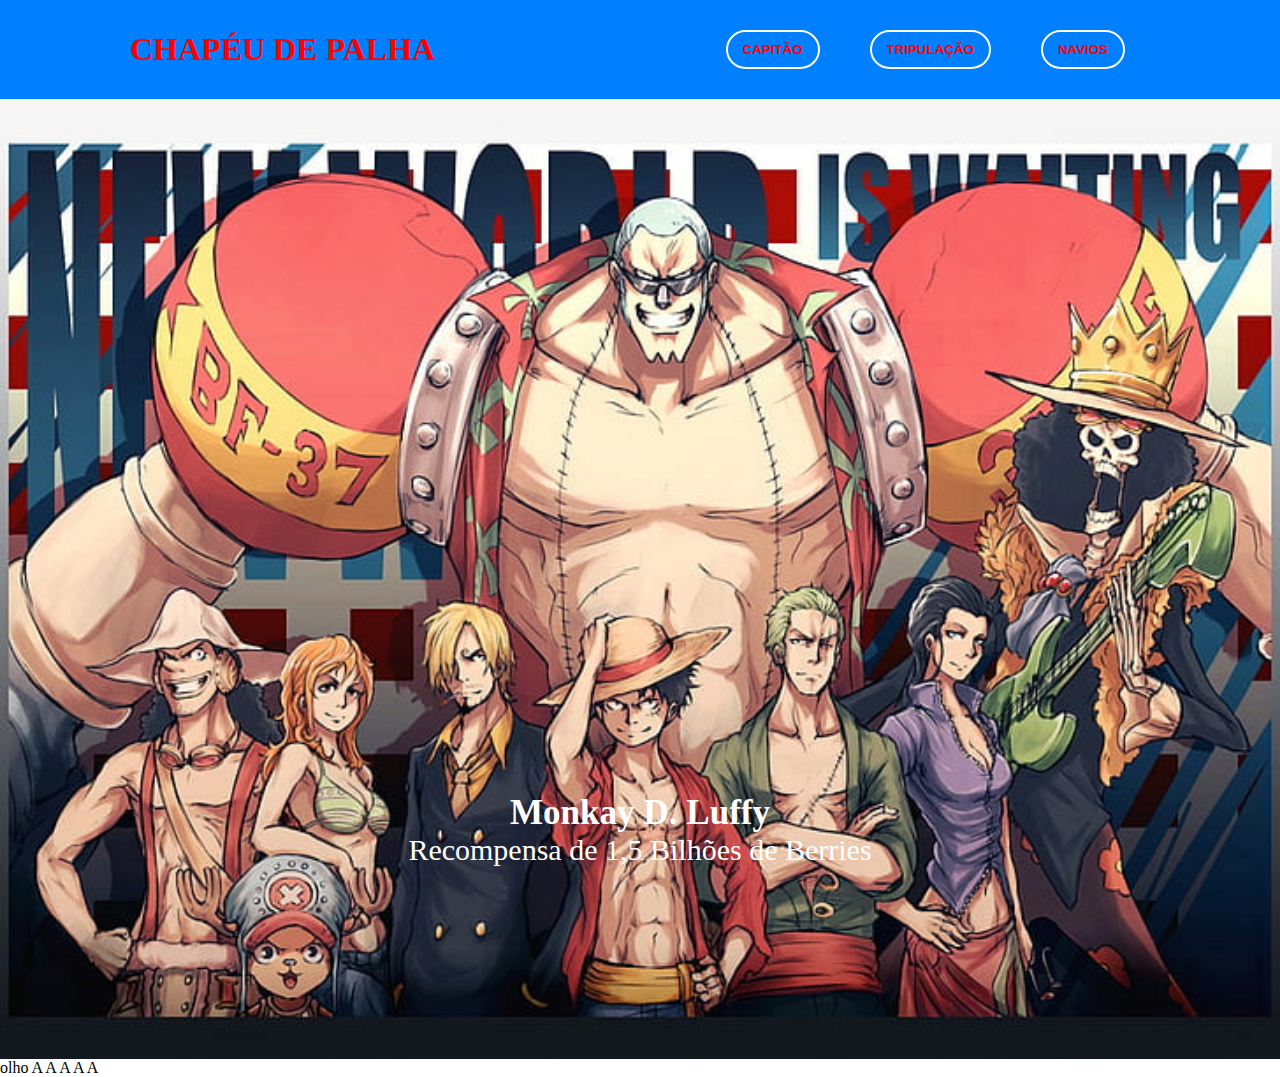
<file: creater 1/index.html>
<!DOCTYPE html>
<html lang="en">
<head>
  <meta charset="UTF-8">
  <meta http-equiv="X-UA-Compatible" content="IE=edge">
  <meta name="viewport" content="width=device-width, initial-scale=1.0">
  <title>One piece</title>
  <link rel="shortcut icon" href="./img/icon.ico" type="image/x-icon">
  <link rel="icon" href="./img/icon.ico" type="image/x-icon">
  <link rel="stylesheet" href="styles.css">
  
</head>
<body>
  <header>
    <nav>
      <h1><strong>CHAPÉU DE PALHA</strong></h1>
      <ul>
        <li>
          <a href="./img/capitão.jpg">
            <button>
              <strong>CAPITÃO</strong>
            </button>
          </a>
        </li>
        <li>
          <a href="">
            <button>
              <strong>TRIPULAÇÃO</strong>
            </button>
          </a>
        </li>
        <li>
          <a href="">
            <button>
              <strong>NAVIOS</strong>
            </button>
          </a>
        </li>
      </ul>
    </nav>
  </header>

  <!-- Banner -->
  
  <section id="Banner">
    <img src="./img/Banner.jpg" alt="Banner">
    <div>
      <h3>Monkay D. Luffy</h3>
      <p>
        Recompensa de 1,5 Bilhões de Berries
      </p>
    </div>
  </section>

  <section>
    <thead>
      <th>
        <th>olho</th>
      </th>
    </thead>
    <tbody>
      <tr>
        <td>A</td>
      </tr>
      <tr>
        <td>A</td>
      </tr>
      <tr>
        <td>A</td>
      </tr>
      <tr>
        <td>A</td>
      </tr>
      <tr>
        <td>A</td>
      </tr>

    </tbody>
  </section>
</body>
</html>
</file>
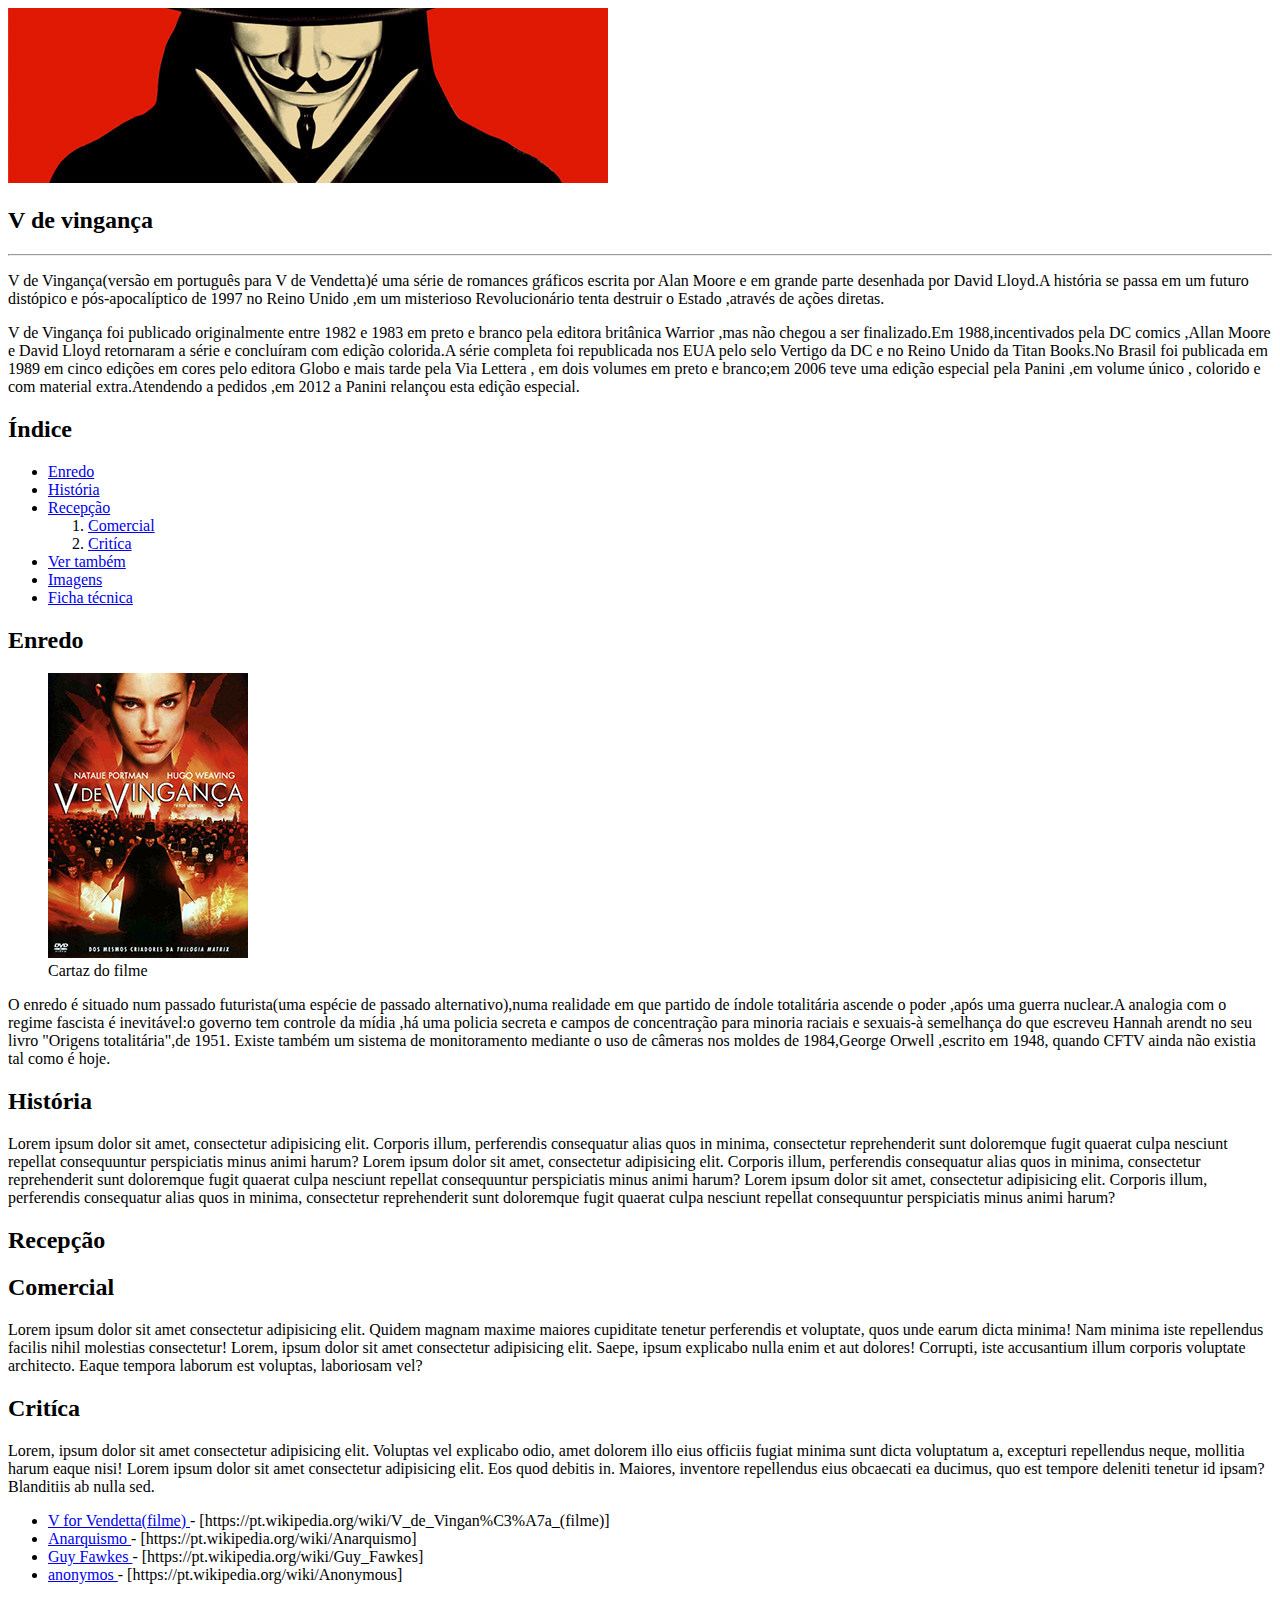
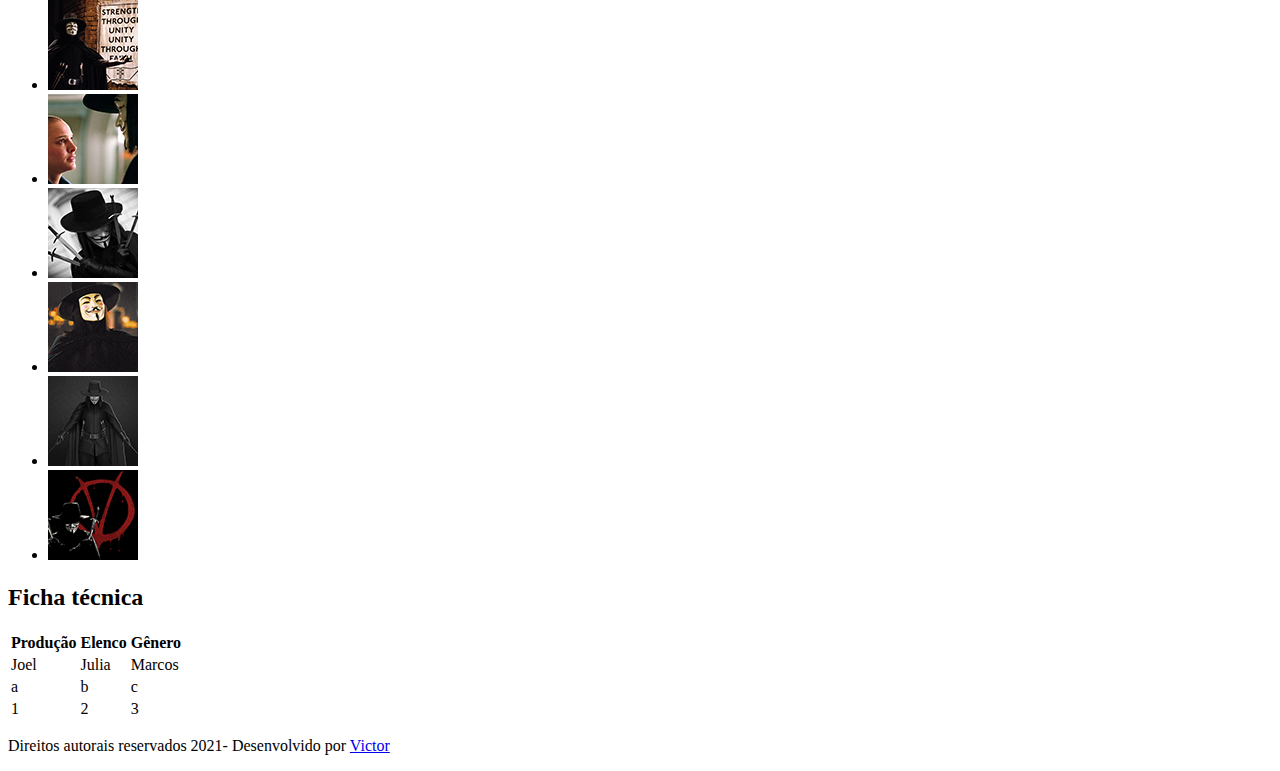
<file: Exemplo 1/index.html>
<!DOCTYPE html>
<html lang="en">
<head>
  <meta charset="UTF-8">
  <meta http-equiv="X-UA-Compatible" content="IE=edge">
  <meta name="viewport" content="width=device-width, initial-scale=1.0">
  <title>V-de-vingan</title>
  <link  rel = "icon"  href = "img/icone.ico"  type = "image / x-icon" >
</head>
  <header>
    <img src="img/v_de_vinganca.jpg" alt="Banner of anonymos">
      <h2>V de vingança</h2>
      <hr>
      <p>
        V de Vingança(versão em português para V de Vendetta)é uma série de romances gráficos escrita por Alan Moore e em grande parte desenhada por David Lloyd.A história se passa em 
        um futuro distópico e pós-apocalíptico de 1997 no Reino Unido ,em um misterioso Revolucionário tenta destruir o Estado ,através de ações diretas.
      </p>
      <p>
        V de Vingança foi publicado originalmente entre 1982 e 1983 em preto e branco pela editora britânica Warrior ,mas não chegou a ser
        finalizado.Em 1988,incentivados pela DC comics ,Allan Moore e David Lloyd retornaram a série e concluíram com edição colorida.A série
        completa foi republicada nos EUA pelo selo Vertigo da DC e no Reino Unido da Titan Books.No Brasil foi publicada em 1989 em cinco edições
        em cores pelo editora Globo e mais tarde pela Via Lettera , em dois volumes em preto e branco;em 2006 teve uma edição especial pela Panini
        ,em volume único , colorido e com material extra.Atendendo a pedidos ,em 2012 a Panini relançou esta edição especial.
      </p>


    <h2>Índice</h2>
          
    <nav>
      <ul>
        <li>
          <a href="#enredo">Enredo</a>
        </li>
        <li>
          <a href="#historia">História</a>
        </li>
        <li>
          <a href="#recepcao">Recepção</a>
        </li>
          <ol type="1">
            <li>
              <a href="#comercial">Comercial</a>
            </li>
            <li>
              <a href="#critica">Critíca</a>
            </li>
          </ol>
        <li>
          <a href="#verTambem">Ver também</a>
        </li>
        <li>
          <a href="#imagens">Imagens</a>
        </li>
        <li>
          <a href="#fichaTecnica"> Ficha técnica</a>
        </li>
      </ul>  
    </nav>
  </header>


<body>


  <section id=enredo>
    <h2>Enredo</h2>
    <figure>
      <img src="img/cartaz.jpg" alt="Cartaz">
      <figcaption>Cartaz do filme</figcaption>
    </figure>
    <p>
      O enredo é situado num passado futurista(uma espécie de passado alternativo),numa realidade em
      que partido de índole totalitária ascende o poder ,após uma guerra nuclear.A analogia com o regime
      fascista é inevitável:o governo tem controle da mídia ,há uma policia secreta e campos de concentração para 
      minoria raciais e sexuais-à semelhança do que escreveu Hannah arendt no seu livro "Origens totalitária",de 1951.
      Existe também um sistema de monitoramento mediante o uso de câmeras nos moldes de 1984,George Orwell ,escrito em 1948,
      quando CFTV ainda não existia tal como é hoje.
    </p>
  </section>


  <section id=historia>
    <h2>História</h2>
    <p>Lorem ipsum dolor sit amet, consectetur adipisicing elit. Corporis illum, perferendis consequatur alias quos in minima, 
    consectetur reprehenderit sunt doloremque fugit quaerat culpa nesciunt repellat consequuntur perspiciatis minus animi harum?
    Lorem ipsum dolor sit amet, consectetur adipisicing elit. Corporis illum, perferendis consequatur alias quos in minima, consectetur
    reprehenderit sunt doloremque fugit quaerat culpa nesciunt repellat consequuntur perspiciatis minus animi harum? Lorem ipsum dolor sit amet, 
      consectetur adipisicing elit. Corporis illum, perferendis consequatur alias quos in minima, consectetur reprehenderit sunt doloremque fugit quaerat
      culpa nesciunt repellat consequuntur perspiciatis minus animi harum?
    </p>
  </section>


  <section id=recepcao>
    <h2>Recepção</h2>
  </section>

  <section id=comercial>
    <h2>Comercial</h2>
      <p>
        Lorem ipsum dolor sit amet consectetur adipisicing elit. Quidem magnam maxime maiores cupiditate tenetur perferendis et voluptate, quos unde
        earum dicta minima! Nam minima iste repellendus facilis nihil molestias consectetur! Lorem, ipsum dolor sit amet consectetur adipisicing elit. Saepe, 
        ipsum explicabo nulla enim et aut dolores! Corrupti, iste accusantium illum corporis voluptate architecto. Eaque tempora laborum est voluptas, laboriosam 
        vel?
      </p>
  </section>  
  

  <section id="critica">
    <h2>Critíca</h2>
    <p>
      Lorem, ipsum dolor sit amet consectetur adipisicing elit. Voluptas vel explicabo odio, amet dolorem illo eius officiis fugiat minima sunt dicta voluptatum 
      a, excepturi repellendus neque, mollitia harum eaque nisi! Lorem ipsum dolor sit amet consectetur adipisicing elit. Eos quod debitis in. Maiores, inventore 
      repellendus eius obcaecati ea ducimus, quo est tempore deleniti tenetur id ipsam? Blanditiis ab nulla sed.
    </p>
  </section>

    
  <section id="verTambém">
    <nav>
      <ul>
        <li>
          <a href="https://pt.wikipedia.org/wiki/V_de_Vingan%C3%A7a_(filme)">
            V for Vendetta(filme)
          </a>
          <span> - [https://pt.wikipedia.org/wiki/V_de_Vingan%C3%A7a_(filme)]</span>
        </li>
        <li>
          <a href="https://pt.wikipedia.org/wiki/Anarquismo">
            Anarquismo
          </a>
          <span> - [https://pt.wikipedia.org/wiki/Anarquismo]</span>
        </li>
        <li>
          <a href="https://pt.wikipedia.org/wiki/Guy_Fawkes">
            Guy Fawkes
          </a>
          <span> - [https://pt.wikipedia.org/wiki/Guy_Fawkes]</span>
        </li>
        <li>
          <a href="https://pt.wikipedia.org/wiki/Anonymous)">
            anonymos    
          </a>
          <span> - [https://pt.wikipedia.org/wiki/Anonymous]</span>
        </li>
      </ul>
    </nav>
  </section>


  <section id="imagens">
    <ul>
      <li>
        <a href="./img/apresentacao.jpg">
        <img src="img/miniaturas/apresentacao.jpg" alt="apresentação">
        </a>
      </li>
      <li>
        <a href="./img/evy_e_v.jpg">
        <img src="img/miniaturas/evy_e_v.jpg" alt="Foto">
        </a>
      </li>
      <li>
        <a href="./img/facas.jpg">
        <img src="img/miniaturas/facas.jpg" alt="Foto">
        </a>
      </li>
      <li>
        <a href="./img/maestro.jpg">
        <img src="img/miniaturas/maestro.jpg" alt="Foto">
        </a>
      </li>
      <li>
        <a href="./img/saudacao.jpg">
        <img src="img/miniaturas/saudacao.jpg" alt="Fotos">
        </a>
      </li>
      <li>
        <a href="./img/sinal.jpg">
        <img src="img/miniaturas/sinal.jpg" alt="Foto">
        </a>
      </li>
    </ul>
  </section>


  <section id="fichaTecnica">
    <h2>Ficha técnica</h2>
    <table>
      <thead>
        <tr>
          <th>Produção</th>
          <th>Elenco</th>
          <th>Gênero</th>
        </tr>
      </thead>
      <tbody>
        <tr>
          <td>Joel</td>
          <td>Julia</td>
          <td>Marcos</td>
        </tr>
        <tr>
          <td>a</td>
          <td>b</td>
          <td>c</td>
        </tr>
        <tr>
          <td>1</td>
          <td>2</td>
          <td>3</td>
        </tr>
      </tbody>
    </table>
  </section>


  <footer>
    <p> 
      Direitos autorais reservados 2021- Desenvolvido por 
      <a href="C:\Users\Victor Boneto\Desktop\Atividade do Vinicius\Html\Exemplo 1\Profile.html">
        Victor</a>
    </p>
  </footer>


</body>
</html>
</file>
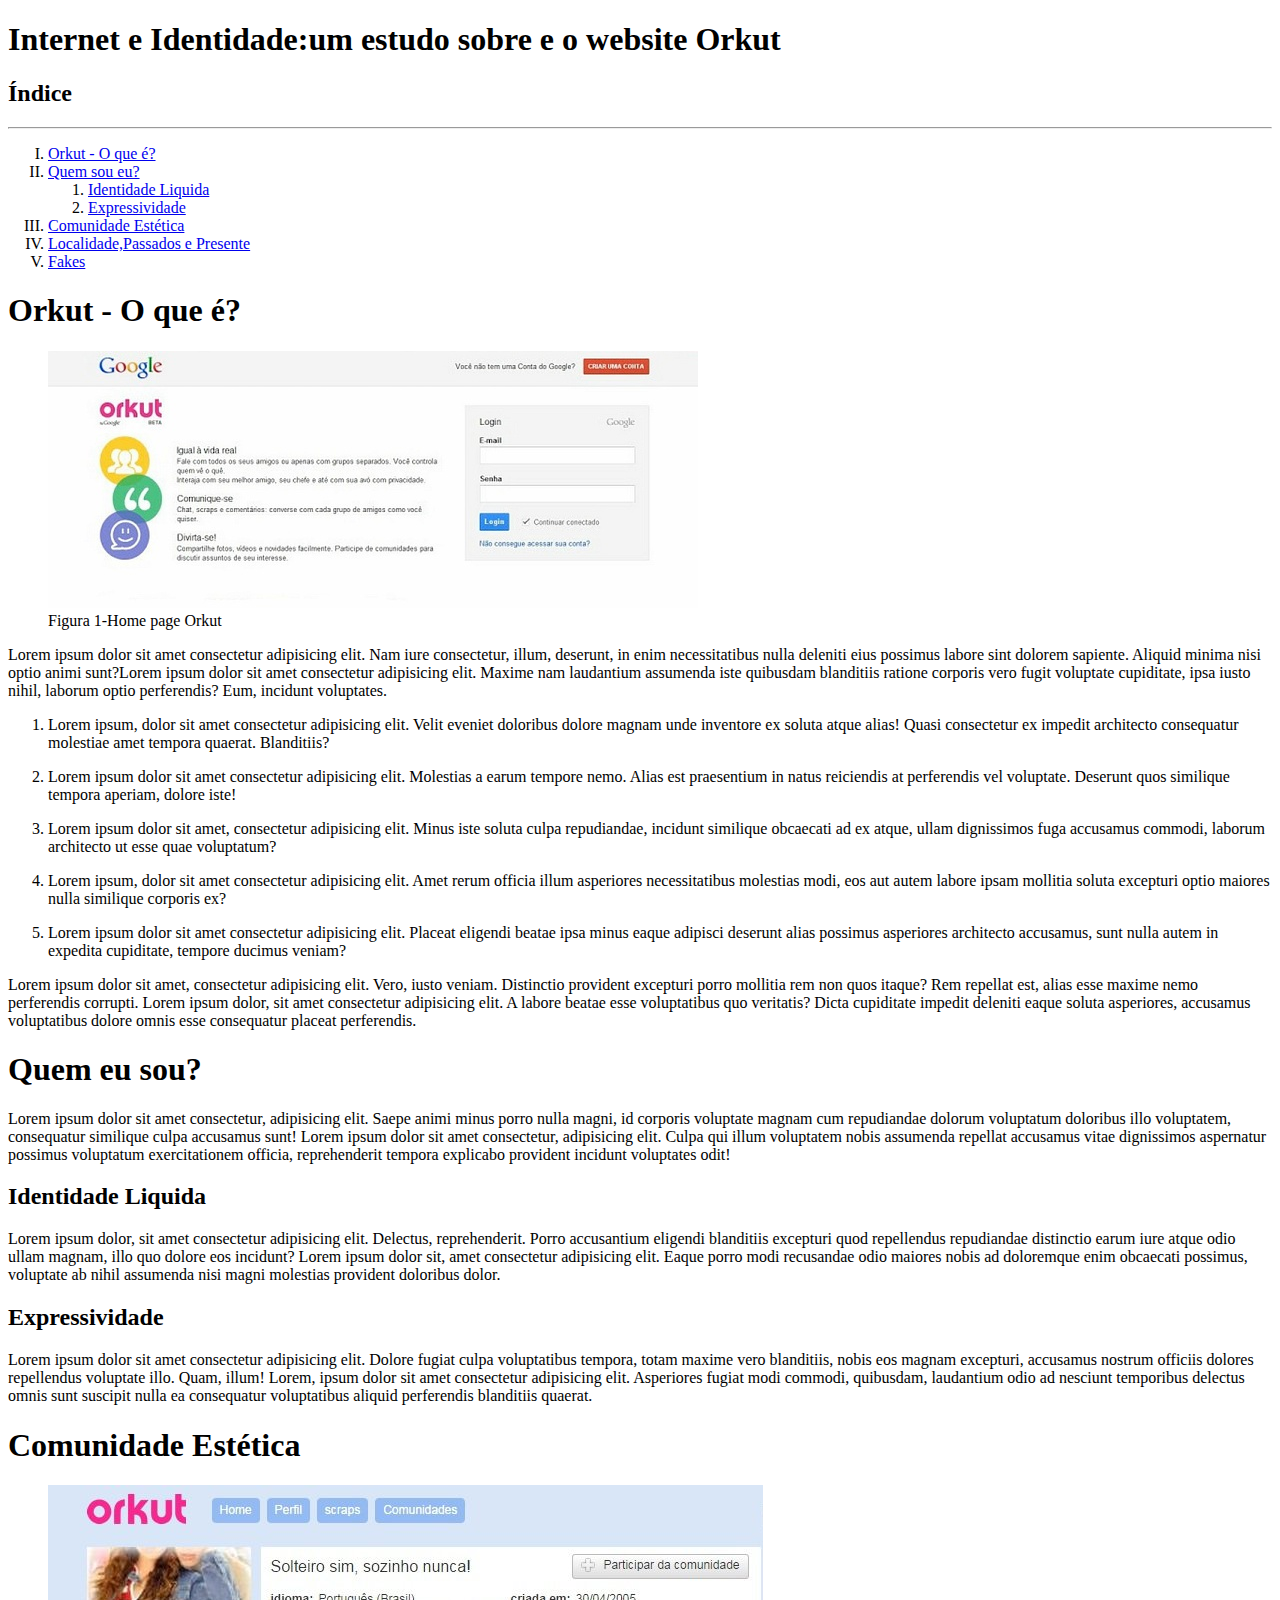
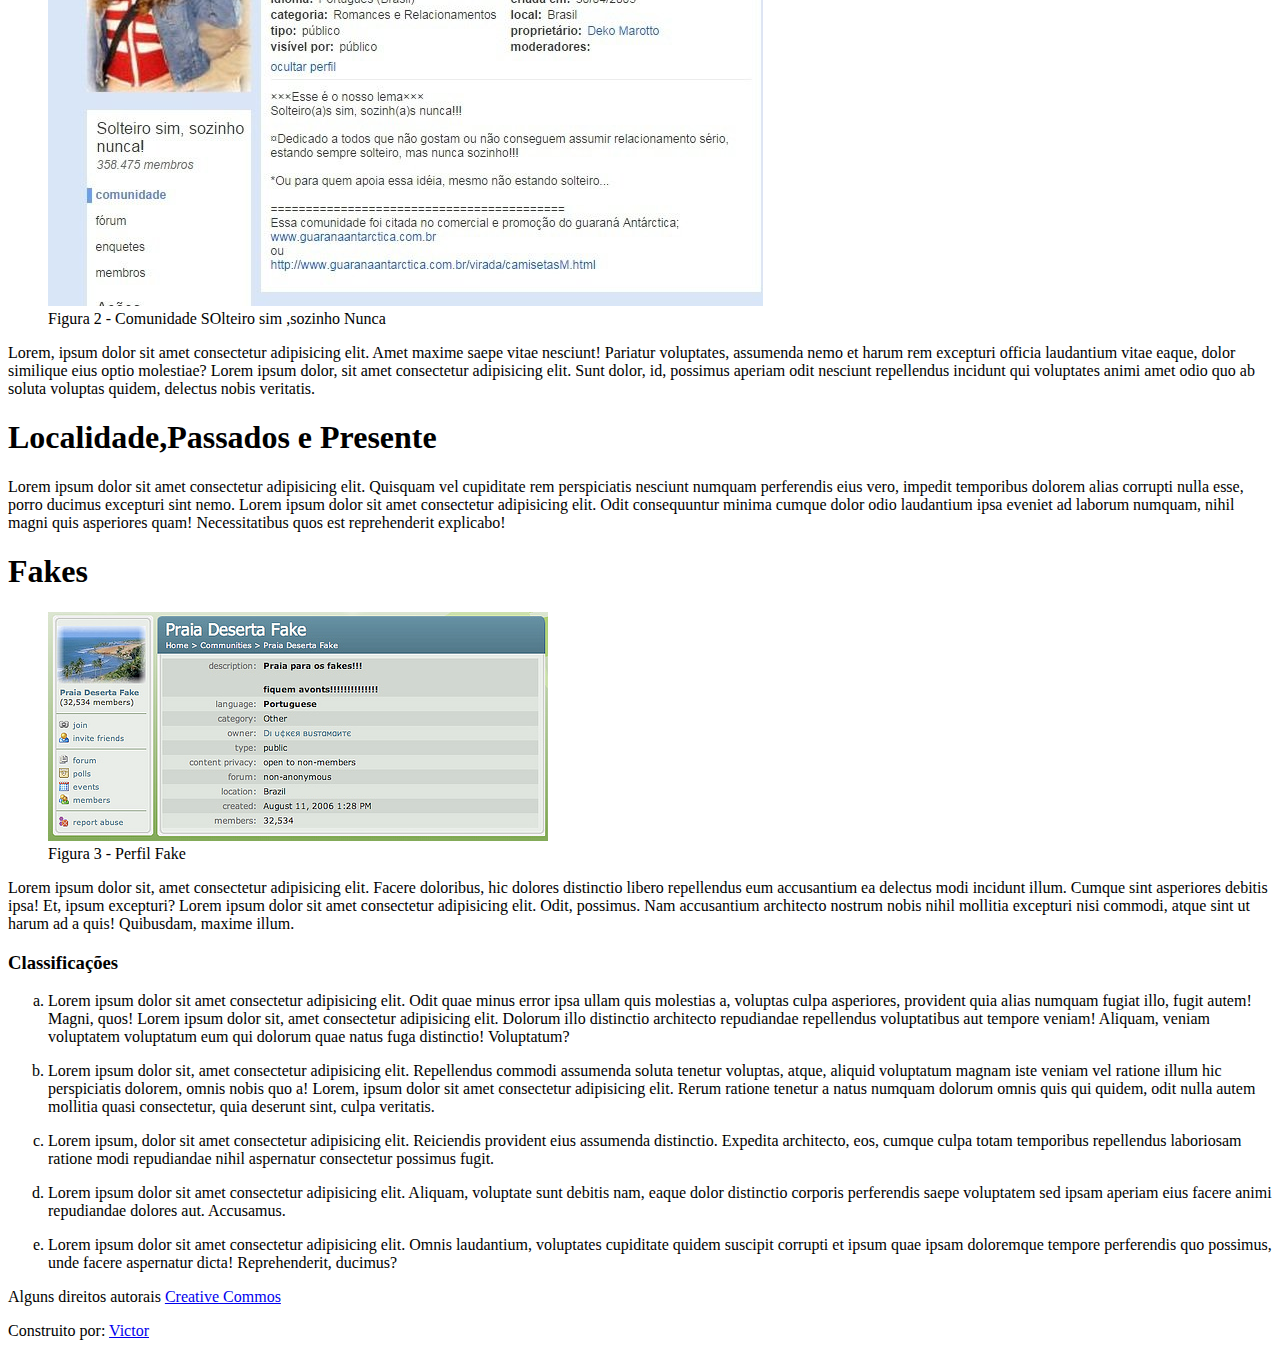
<file: Exemplo 2/index.html>
<!DOCTYPE html>
<html lang="en">
<head>
  <meta charset="UTF-8">
  <meta http-equiv="X-UA-Compatible" content="IE=edge">
  <meta name="viewport" content="width=device-width, initial-scale=1.0">
  <title>Artigo</title>
</head>
<body>
  <header>
    <h1>Internet e Identidade:um estudo sobre e o website Orkut</h1>

    <!-- Links do Índice -->
    <h2>Índice</h2>
  <hr>
    <nav>
      <ol type="I">
        <li>
          <a href="#o-que-é?">Orkut - O que é?</a>
        </li>
        <li>
          <a href="#quem-sou-eu?">Quem sou eu?</a>
        </li>
        <ol type="1">
          <li>
            <a href="#identidade-liquida">Identidade Liquida</a>
          </li>
          <li>
            <a href="#expressividade">Expressividade</a>
          </li>
        </ol>
        <li>
          <a href="#comunidade-estetica">Comunidade Estética</a>
        </li>
        <li>
          <a href="#localidade">Localidade,Passados e Presente</a>
        </li>
        <li>
          <a href="#fakes">Fakes</a>
        </li>
      </ol>
    </nav>
  </header>


  <!-- Começo do section e fim do header -->


  <section id="o-que-é?"> 
    <h1>Orkut - O que é?</h1>
    <figure>
      <img src="img/img 1.jpg" alt="Orkut">
      <figcaption>Figura 1-Home page Orkut</figcaption>
    </figure>
    <p>
      Lorem ipsum dolor sit amet consectetur adipisicing elit. Nam iure consectetur, illum, 
      deserunt, in enim necessitatibus nulla deleniti eius possimus labore sint dolorem sapiente.
      Aliquid minima nisi optio animi sunt?Lorem ipsum dolor sit amet consectetur adipisicing 
      elit. Maxime nam laudantium assumenda iste quibusdam blanditiis ratione corporis vero 
      fugit voluptate cupiditate, ipsa iusto nihil, laborum optio perferendis? Eum, incidunt 
      voluptates.
    </p>
    <ol type="1">
      <li>
        <p>
          Lorem ipsum, dolor sit amet consectetur adipisicing elit. Velit eveniet doloribus dolore 
          magnam unde inventore ex soluta atque alias! Quasi consectetur ex impedit architecto 
          consequatur molestiae amet tempora quaerat. Blanditiis?
        </p>
      </li>
      <li>
        <p>
          Lorem ipsum dolor sit amet consectetur adipisicing elit. Molestias a earum tempore nemo.
          Alias est praesentium in natus reiciendis at perferendis vel voluptate. Deserunt quos 
          similique tempora aperiam, dolore iste!
        </p>
      </li>
      <li>
        <p>
          Lorem ipsum dolor sit amet, consectetur adipisicing elit. Minus iste soluta culpa 
          repudiandae, incidunt similique obcaecati ad ex atque, ullam dignissimos fuga 
          accusamus commodi, laborum architecto ut esse quae voluptatum?
        </p>
      </li>
      <li>
        <p>
          Lorem ipsum, dolor sit amet consectetur adipisicing elit. Amet rerum officia illum 
          asperiores necessitatibus molestias modi, eos aut autem labore ipsam mollitia soluta 
          excepturi optio maiores nulla similique corporis ex?
        </p>
      </li>
      <li>
        <p>
          Lorem ipsum dolor sit amet consectetur adipisicing elit. Placeat eligendi beatae 
          ipsa minus eaque adipisci deserunt alias possimus asperiores architecto accusamus, 
          sunt nulla autem in expedita cupiditate, tempore ducimus veniam?
        </p>
      </li>
    </ol>
    <p>
      Lorem ipsum dolor sit amet, consectetur adipisicing elit. Vero, iusto veniam. 
      Distinctio provident excepturi porro mollitia rem non quos itaque? Rem repellat est, 
      alias esse maxime nemo perferendis corrupti. Lorem ipsum dolor, sit amet consectetur 
      adipisicing elit. A labore beatae esse voluptatibus quo veritatis? Dicta cupiditate 
      impedit deleniti eaque soluta asperiores, accusamus voluptatibus dolore omnis esse 
      consequatur placeat perferendis.
    </p>
  </section>


<!-- Começo de seção -->


  <section id="quem-sou-eu?">    
    <h1>Quem eu sou?</h1>
    <p>
      Lorem ipsum dolor sit amet consectetur, adipisicing elit. Saepe animi minus porro 
      nulla magni, id corporis voluptate magnam cum repudiandae dolorum voluptatum doloribus
      illo voluptatem, consequatur similique culpa accusamus sunt! Lorem ipsum dolor sit 
      amet consectetur, adipisicing elit. Culpa qui illum voluptatem nobis assumenda 
      repellat accusamus vitae dignissimos aspernatur possimus voluptatum exercitationem 
      officia, reprehenderit tempora explicabo provident incidunt voluptates odit!
    </p>

    <h2 id="identidade-liquida">Identidade Liquida</h2>
    
    <p>
      Lorem ipsum dolor, sit amet consectetur adipisicing elit. Delectus, reprehenderit. 
      Porro accusantium eligendi blanditiis excepturi quod repellendus repudiandae distinctio 
      earum iure atque odio ullam magnam, illo quo dolore eos incidunt? Lorem ipsum dolor sit, 
      amet consectetur adipisicing elit. Eaque porro modi recusandae odio maiores nobis ad 
      doloremque enim obcaecati possimus, voluptate ab nihil assumenda nisi magni molestias 
      provident doloribus dolor.
    </p>

    <h2 id="expressividade">Expressividade </h2>

    <p>
      Lorem ipsum dolor sit amet consectetur adipisicing elit. Dolore fugiat culpa voluptatibus 
      tempora, totam maxime vero blanditiis, nobis eos magnam excepturi, accusamus nostrum 
      officiis dolores repellendus voluptate illo. Quam, illum! Lorem, ipsum dolor sit amet 
      consectetur adipisicing elit. Asperiores fugiat modi commodi, quibusdam, laudantium odio 
      ad nesciunt temporibus delectus omnis sunt suscipit nulla ea consequatur voluptatibus 
      aliquid perferendis blanditiis quaerat.
    </p>
  </section>


  <!-- Começo de outra seção -->


  <section id="comunidade-estetica">
    <h1>Comunidade Estética</h1>
    <figure>
      <img src="./img/img 2.jpg" alt="Comunidade Estética-Orkut">
      <figcaption>Figura 2 - Comunidade SOlteiro sim ,sozinho Nunca</figcaption>
    </figure>
    <p>
      Lorem, ipsum dolor sit amet consectetur adipisicing elit. Amet maxime saepe 
      vitae nesciunt! Pariatur voluptates, assumenda nemo et harum rem excepturi officia 
      laudantium vitae eaque, dolor similique eius optio molestiae? Lorem ipsum dolor, sit 
      amet consectetur adipisicing elit. Sunt dolor, id, possimus aperiam odit nesciunt 
      repellendus incidunt qui voluptates animi amet odio quo ab soluta voluptas quidem, 
      delectus nobis veritatis.
    </p>
  </section>

  <section id="localidade">
    <h1>Localidade,Passados e Presente</h1>
    <p>
      Lorem ipsum dolor sit amet consectetur adipisicing elit. Quisquam vel cupiditate rem 
      perspiciatis nesciunt numquam perferendis eius vero, impedit temporibus dolorem 
      alias corrupti nulla esse, porro ducimus excepturi sint nemo. Lorem ipsum dolor sit amet 
      consectetur adipisicing elit. Odit consequuntur minima cumque dolor odio laudantium 
      ipsa eveniet ad laborum numquam, nihil magni quis asperiores quam! Necessitatibus quos 
      est reprehenderit explicabo!
    </p>
  </section>


    <!-- Começo de outra -->


  <section id="fakes">
    <h1>Fakes</h1>
    <figure>
      <img src="./img/img 3.jpg" alt="Pagina do Orkut-Praia deserta Fake">
      <figcaption>Figura 3 - Perfil Fake</figcaption>
    </figure>
    <p>
      Lorem ipsum dolor sit, amet consectetur adipisicing elit. Facere doloribus, hic dolores 
      distinctio libero repellendus eum accusantium ea delectus modi incidunt illum. Cumque 
      sint asperiores debitis ipsa! Et, ipsum excepturi? Lorem ipsum dolor sit amet consectetur 
      adipisicing elit. Odit, possimus. Nam accusantium architecto nostrum nobis nihil mollitia 
      excepturi nisi commodi, atque sint ut harum ad a quis! Quibusdam, maxime illum.
    </p>

    <h3>Classificações</h3>

    <ol type="a">
      <li>
        <p>
          Lorem ipsum dolor sit amet consectetur adipisicing elit. Odit quae minus error 
          ipsa ullam quis molestias a, voluptas culpa asperiores, provident quia alias 
          numquam fugiat illo, fugit autem! Magni, quos! Lorem ipsum dolor sit, amet 
          consectetur adipisicing elit. Dolorum illo distinctio architecto repudiandae 
          repellendus voluptatibus aut tempore veniam! Aliquam, veniam voluptatem voluptatum 
          eum qui dolorum quae natus fuga distinctio! Voluptatum?
        </p>
      </li>
      <li>
        <p>
          Lorem ipsum dolor sit, amet consectetur adipisicing elit. Repellendus commodi 
          assumenda soluta tenetur voluptas, atque, aliquid voluptatum magnam iste 
          veniam vel ratione illum hic perspiciatis dolorem, omnis nobis quo a! Lorem, ipsum 
          dolor sit amet consectetur adipisicing elit. Rerum ratione tenetur a natus numquam 
          dolorum omnis quis qui quidem, odit nulla autem mollitia quasi consectetur, quia 
          deserunt sint, culpa veritatis.
        </p>
      </li>
      <li>
        <p>
          Lorem ipsum, dolor sit amet consectetur adipisicing elit. Reiciendis provident 
          eius assumenda distinctio. Expedita architecto, eos, cumque culpa totam 
          temporibus repellendus laboriosam ratione modi repudiandae nihil aspernatur 
          consectetur possimus fugit.
        </p>
      </li>
      <li>
        <p>
          Lorem ipsum dolor sit amet consectetur adipisicing elit. Aliquam, voluptate 
          sunt debitis nam, eaque dolor distinctio corporis perferendis saepe voluptatem 
          sed ipsam aperiam eius facere animi repudiandae dolores aut. Accusamus.
        </p>
      </li>
      <li>
        <p>
          Lorem ipsum dolor sit amet consectetur adipisicing elit. Omnis laudantium, 
          voluptates cupiditate quidem suscipit corrupti et ipsum quae ipsam doloremque 
          tempore perferendis quo possimus, unde facere aspernatur dicta! Reprehenderit, 
          ducimus?
        </p>
      </li>
    </ol>
  </section>  


  <!-- Fim de seções e começo do rotapé -->


  <footer>
    <p>
      Alguns direitos autorais
      <a href="https://pt.wikipedia.org/wiki/Creative_Commons">
        Creative Commos
      </a>
    </p>
    <p>
      Construito por:
      <a href="C:\Users\Victor Boneto\Desktop\Atividade do Vinicius\Html\Exemplo 2">
        Victor
      </a>
    </p>
  </footer>


</body>
</html>
</file>
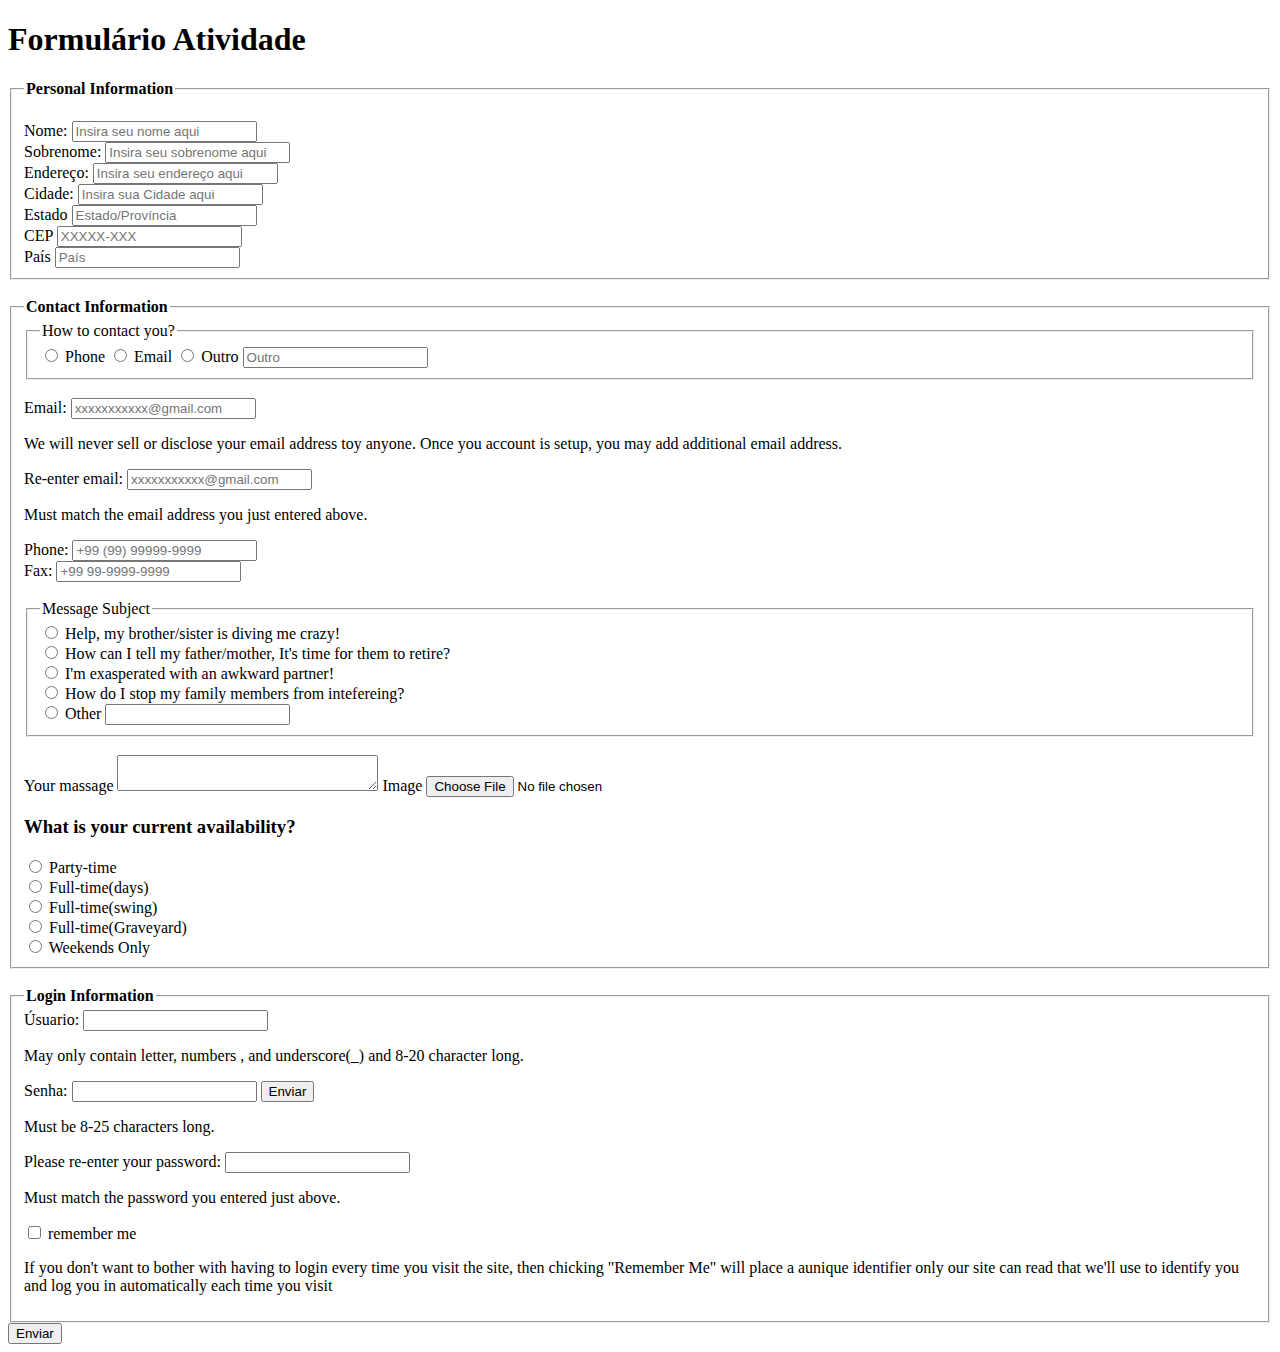
<file: Exemplo 3/Index.html>
<!DOCTYPE html>
<html lang="en,pt-br">
<head>
  <meta charset="UTF-8">
  <meta http-equiv="X-UA-Compatible" content="IE=edge">
  <meta name="viewport" content="width=, initial-scale=1.0">
  <title>Formulário</title>
</head>
<body>
  <header>
    <div class="informaçãoPessoal">
      <h1>Formulário Atividade</h1>

      <!-- Informação pessoal -->

      <form>
        <fieldset>
          <legend>
            <strong>Personal Information</strong>
          </legend>
          </br>
            <label for="name">Nome:</label>
            <input type="text" name="Name" placeholder="Insira seu nome aqui">
          </br>
            <label for="surname">Sobrenome:</label>
            <input type="text" name="surname" placeholder="Insira seu sobrenome aqui">
          </br>
            <label for="address">Endereço:</label>
            <input type="text" name="address" placeholder="Insira seu endereço aqui">
          </br>
            <label for="city">Cidade:</label>
            <input type="text" name="city" placeholder="Insira sua Cidade aqui">
          </br>
            <label for="state">Estado</label>
            <input list="browsers" name="state" placeholder="Estado/Província">
            <datalist id="browsers">
              <Option value="Brasilia"></Option>
              <option value="Santa Catarina"></option>
              <option value="Parana"></option>
            </datalist>
          </br>
            <label for="CodPostal">CEP</label>
            <input type="CodPostal" name="CodePostal" placeholder="XXXXX-XXX">
        </br>
            <label for="Pais">País</label>
            <input list="browsers" name="Pais" placeholder="País">
            <datalist id="browsers">
              <option value="Estados Unidos"></option>
              <option value="Brasil"></option>
              <option value="Canáda"></option>
            </datalist>
        </fieldset>
      </form>
    </div>
  </br>
  </header>


  <!-- Fim da Informação Pessoal -->
  <!-- Começo informação de contato -->


  <div class="contactInformation">
    <form>
      <fieldset>
        <legend>
          <strong>Contact Information</strong>
        </legend>

          <!-- Como entrar em contato -->

          <div class="contact">
            <fieldset>
              <legend>
                How to contact you?
              </legend>
                <input type="radio" name="contact" id="selectPhone" value="phone">
                  <label for="selectPhone">Phone</label>
                <input type="radio" name="contact" id="selectEmail" value="email" >
                  <label for="selectEmail">Email</label>
                <input type="radio" name="Contact" id="selectOther" value="other">
                  <label for="selectOther">Outro</label>
                  <input type="text" placeholder="Outro">
            </fieldset>
          </div>
          </br>


              <!-- Fim de Como entrar em contato -->
              <!-- Continuação de informação de contato -->


          <label for="email">Email:</label>
            <input type="email" id="email" name="email" placeholder="xxxxxxxxxxx@gmail.com">    
            <p>    
              We will never sell or disclose your email address toy anyone. Once you account is setup, you may add
              additional email address.
            </p>
            <label for="re-email">Re-enter email:</label>
              <input type="email" id="re-email" name="email" placeholder="xxxxxxxxxxx@gmail.com">
            <p>
              Must match the email address you just entered above.
            </p>
          <label for="phone">Phone:</label>
            <input type="tel" name="phone" id="phone" placeholder="+99 (99) 99999-9999">
          </br>
          <label for="fax">Fax:</label>
            <input type="Fax" name="fax" id="fax" placeholder="+99 99-9999-9999">
          <br></br>

              <!-- Assunto da Mensagem -->

          <div class="message">
            <fieldset> 
              <legend>
                Message Subject
              </legend>
                <input type="radio" name="Ajuda" id="help1">
                  <label for="help1">
                    Help, my brother/sister is diving me crazy!
                  </label>
                </br>
                <input type="radio" name="Ajuda" id="help2">
                  <label for="help2">
                    How can I tell my father/mother, It's time for them to retire? 
                  </label>
                </br>
                <input type="radio" name="Ajuda" id="help3">
                  <label for="help3">
                    I'm exasperated with an awkward partner! 
                  </label>
                </br>
                <input type="radio" name="Ajuda" id="help4">
                  <label for="help4">
                    How do I stop my family members from intefereing?
                  </label>
                </br>
                <input type="radio" name="Ajuda" id="help5">
                  <label for="help5">
                    Other
                  </label>
                  <input type="text">
            </fieldset>
          </div>
              
            <!-- Continuação de Informação de contato  -->

          <br>

          <label for="your messsage">Your massage</label>
            <textarea name="Message" cols="30" rows="2"></textarea>
          <label for="image">Image</label>
            <input type="file"name="Image">

          <div class="time">
            <h3>What is your current availability?</h3>

            <input type="radio" name="time" id="time1">
              <label for="time1">Party-time</label>
            <br>
            <input type="radio" name="time" id="time2">
              <label for="time2">Full-time(days)</label>
            <br>
            <input type="radio" name="time" id="time3">
              <label for="time3">Full-time(swing)</label>
            <br>
            <input type="radio" name="time" id="time4">
              <label for="time4">Full-time(Graveyard)</label>
            <br>
            <input type="radio" name="time" id="time5">
              <label for="time5">Weekends Only</label>
          </div>
      </fieldset>
    </form>
  </div>
  <br>

    <!-- Fim de Informação de contato -->

    <!-- Começo da Informação de Login -->

  <div class="login">
    <form>
      <fieldset>
        <legend>
          <strong>Login Information</strong>
        </legend>

          <label for="username">Úsuario:</label>
            <input type="text" id="username" name="username">

          <p>
            May only contain letter, numbers , and underscore(_) and 8-20 character long.
          </p>

          <label for="pwd">Senha:</label>
            <input type="password" id="pwd" name="pwd">
            <input type="submit" value="Enviar">

          <p>
            Must be 8-25 characters long.
          </p>

          <label for="pwd">Please re-enter your password:</label>
            <input type="password" id="pwd" name="pwd">

          <p>
            Must match the password you entered just above.
          </p>

          <input type="checkbox" id="rmb" name="rememberMe">
            <label for="rmb">remember me</label>

          <p>
            If you don't want to bother with having to login every time you visit the site, then chicking "Remember
            Me" will place a aunique identifier only our site can read that we'll use to identify you and log you in
            automatically each time you visit
          </p>

      </fieldset>
    </form>
  </div>

  <input type="submit" value="Enviar">

  <!-- Fim da Informação de Login -->

</body>
</html>
</file>
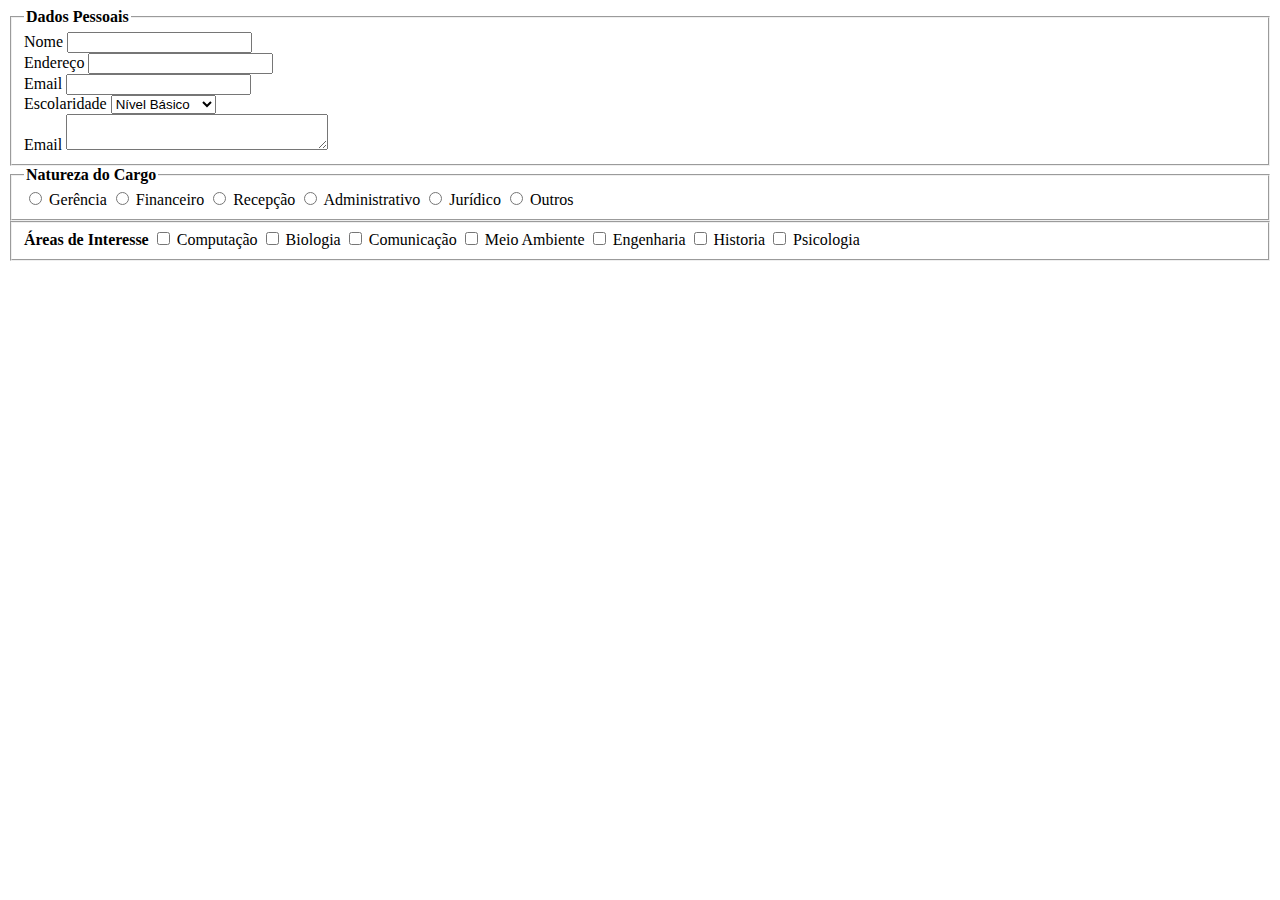
<file: Exemplo 4/index.html>
<!DOCTYPE html>
<html lang="en">
<head>
  <meta charset="UTF-8">
  <meta http-equiv="X-UA-Compatible" content="IE=edge">
  <meta name="viewport" content="width=device-width, initial-scale=1.0">
  <title>Exercício de Montagem de Formulário</title>
</head>
<body>
  <form action="#" method="POST">
    <fieldset>
      <legend><strong>Dados Pessoais</strong></legend>
      <label for="Name">Nome</label>
        <input type="text" name="Name" id="Name" value="">
      <br />
      <label for="Address">Endereço</label>
        <input type="text" name="Address" id="Address" value="">
      <br/>
      <label for="Email">Email</label>
        <input type="text" name="Email" id="Email" value="">
      <br />
      <label for="School">Escolaridade</label>
        <select name="School" id="School">
          <option value="" selected disabled hidden>Nível Básico</option>
          <option value="NS">Nível superior</option>
        </select>
      <br />
      <label for="Email">Email</label>
        <textarea name="Email" id="Email" cols="30" rows="2"></textarea>
    </fieldset>

    <fieldset>
      <legend><strong>Natureza do Cargo</strong></legend>
      <input type="radio" name="NZ" id="NZ" value="">
      <label for="NZ">Gerência</label>
      <input type="radio" name="NZ" id="NZ.1" value="">
      <label for="NZ.1">Financeiro</label>
      <input type="radio" name="NZ" id="NZ.2" value="">
      <label for="NZ.2">Recepção</label>
      <input type="radio" name="NZ" id="NZ.3" value="">
      <label for="NZ.3">Administrativo</label>
      <input type="radio" name="NZ" id="NZ.4" value="">
      <label for="NZ.4">Jurídico</label>
      <input type="radio" name="NZ" id="NZ.5" value="">
      <label for="NZ.5">Outros</label>
    </fieldset>

    <fieldset>
      <label for="AI"><strong>Áreas de Interesse</strong></label>
      <input type="checkbox" name="AI" id="Computação">
      <label for="Computação">Computação</label>
      <input type="checkbox" name="AI" id="Biologia" value="">
      <label for="Biologia">Biologia</label> 
      <input type="checkbox" name="AI" id="Comunicação" value="">
      <label for="Comunicação">Comunicação</label>
      <input type="checkbox" name="AI" id="Meio Ambiente" value="">
      <label for="Meio Ambiente">Meio Ambiente</label>
      <input type="checkbox" name="AI" id="Engenharia" value="">
      <label for="Engenharia">Engenharia</label>
      <input type="checkbox" name="AI" id="Historia" value="">
      <label for="Historia">Historia</label>
      <input type="checkbox" name="AI" id="Psicologia" value="">
      <label for="Psicologia">Psicologia</label>
    </fieldset>
    </form>
    
</body>
</html>
</file>
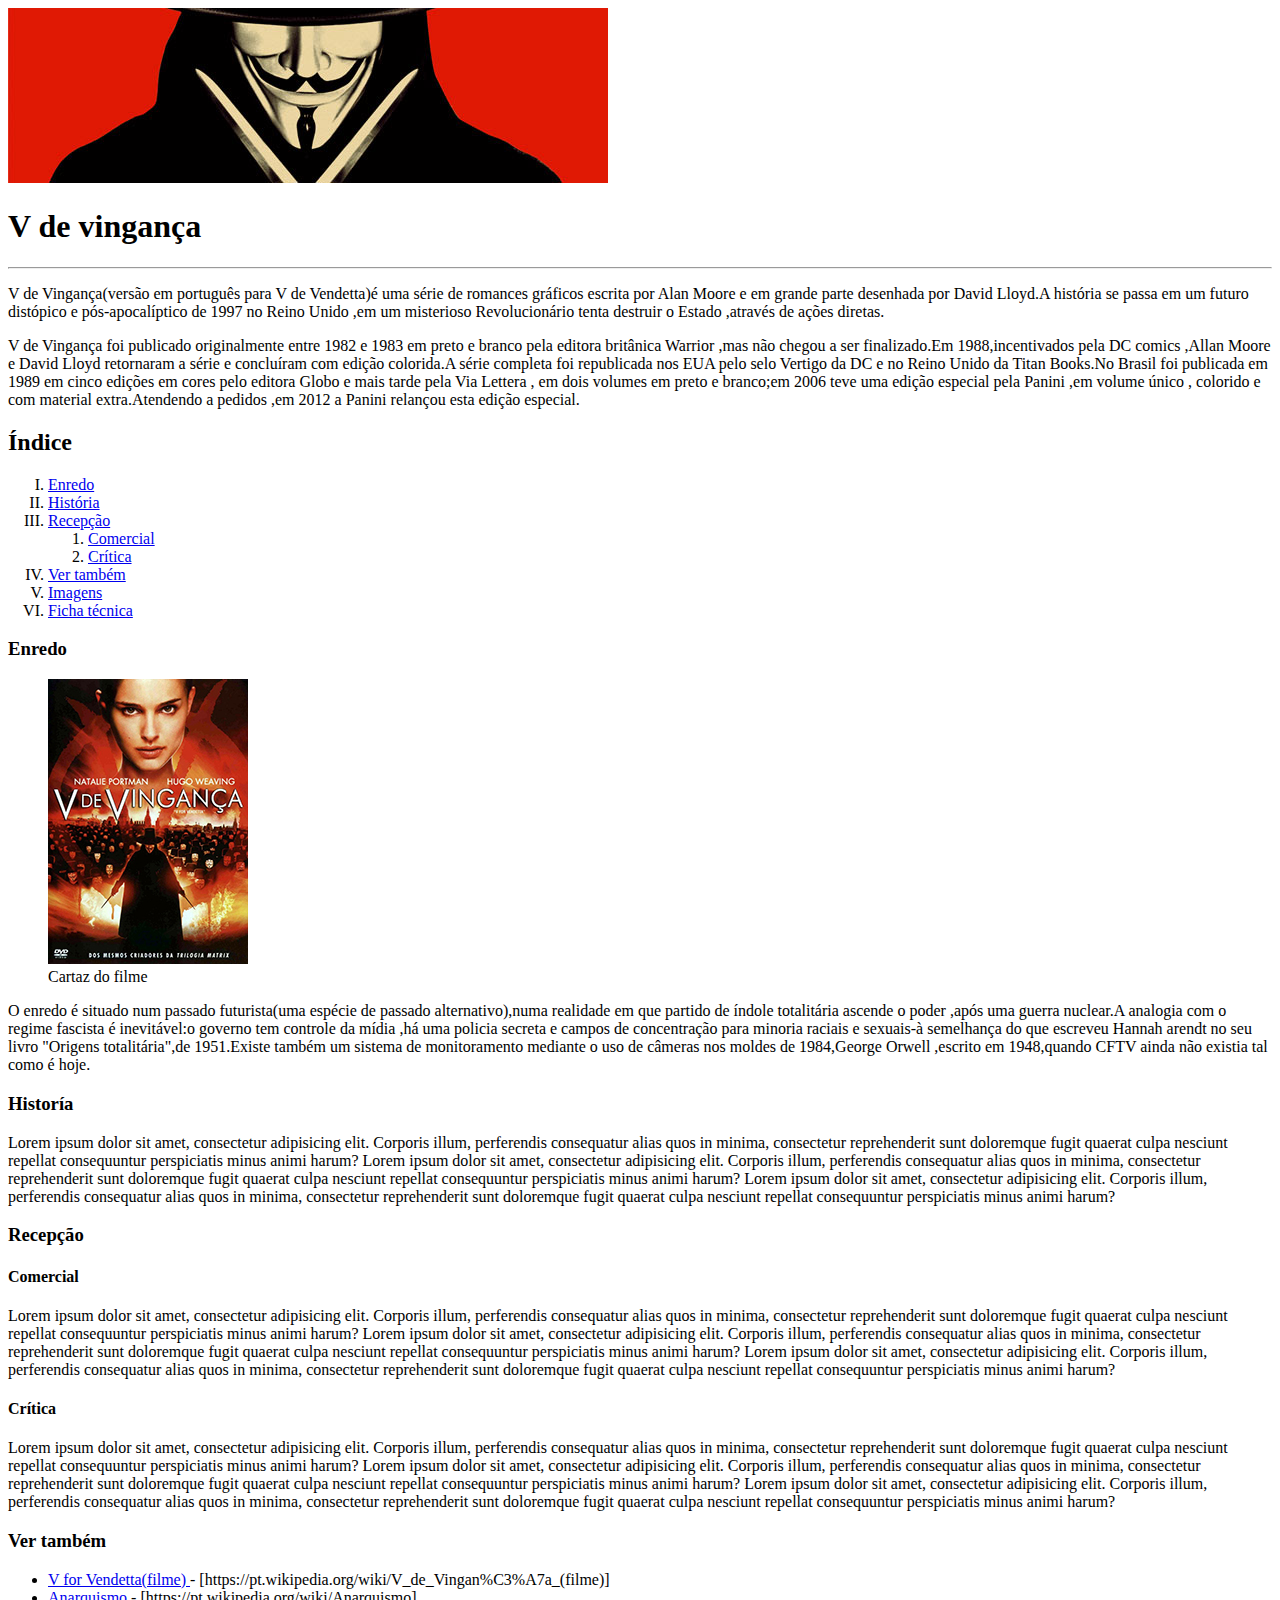
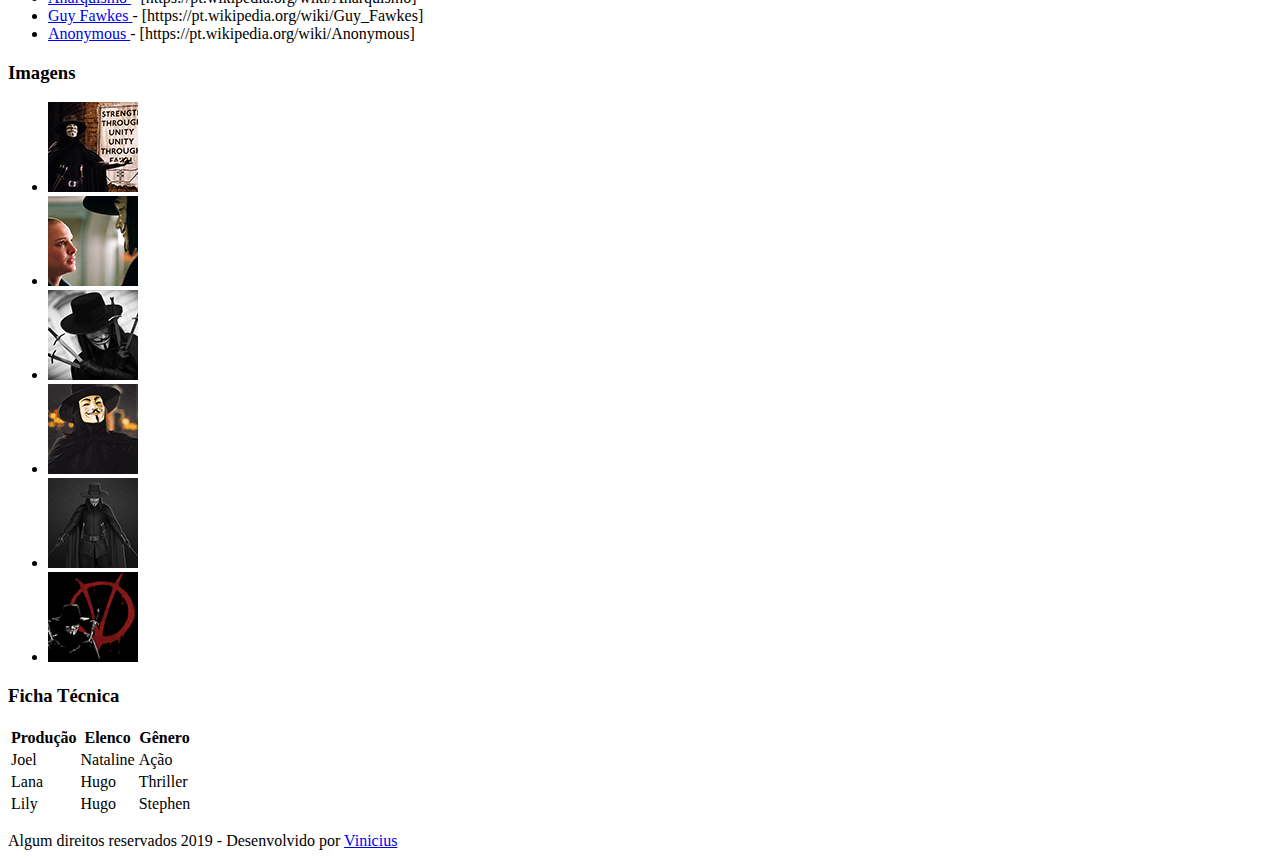
<file: Atividade 1/Conteúdo/index.html>
<!DOCTYPE html>
<html lang="en">
<head>
  <meta charset="UTF-8">
  <meta http-equiv="X-UA-Compatible" content="IE=edge">
  <meta name="viewport" content="width=device-width, initial-scale=1.0">
  <title>V de vingança lista</title>
</head>

<body>
  <!-- Apresentação -->
  <header>
    <img src="./img/v_de_vinganca.jpg" alt="Banner V de vingança">
    <h1>V de vingança</h1>
    <hr />
    <p>V de Vingança(versão em português para V de Vendetta)é uma série de romances gráficos escrita
      por Alan Moore e em grande parte desenhada por David Lloyd.A história se passa em um futuro
      distópico e pós-apocalíptico de 1997 no Reino Unido ,em um misterioso Revolucionário tenta
      destruir o Estado ,através  de ações diretas.
    </p>
    <p>V de Vingança foi publicado originalmente entre 1982 e 1983 em preto e branco pela editora
      britânica Warrior ,mas não chegou a ser finalizado.Em 1988,incentivados  pela DC comics ,Allan
      Moore e David Lloyd retornaram a série e concluíram com edição colorida.A série completa foi 
      republicada nos EUA pelo selo Vertigo da DC e no Reino Unido da Titan Books.No Brasil foi 
      publicada  em 1989 em cinco edições em cores pelo editora Globo e mais tarde pela Via Lettera ,
      em dois volumes em preto e branco;em 2006 teve uma edição especial pela Panini  ,em volume único ,
      colorido e com material extra.Atendendo a pedidos ,em 2012 a Panini  relançou esta edição  especial.
    </p>
  <h2>Índice</h2>
  
  <nav>
    <ol type="I" >
    
        <!-- Conjunto de links -->
        <li>
          <a href="#plot">Enredo</a>
        </li>
        <li>
          <a href="#history">História</a>
        </li>

        <!-- Sublista -->
        <li>
          <a href="#reception">Recepção</a>
          <ol>
            <li>
              <a href="#comercial">Comercial</a>
            </li>
            <li>
              <a href="#critical">Crítica</a>
            </li>
          </ol>
        </li>
        <li>
          <a href="#see-also">Ver também</a>
        </li>
        <li>
          <a href="#imagem">Imagens</a>
        </li>
        <li>
          <a href="#technique">Ficha técnica</a>
        </li>
      </ol>
    </nav>
  </header>

  <!-- Secção Enredo -->
  <section id="plot">
    <h3>Enredo</h3>
    <figure>
      <img src="img/cartaz.jpg" alt="Cartaz">
      <figcaption>Cartaz do filme</figcaption>    
    </figure>
    <p>O enredo é situado num passado futurista(uma espécie de passado alternativo),numa realidade
        em que partido  de índole totalitária ascende o poder ,após  uma guerra nuclear.A analogia
        com o regime fascista é inevitável:o governo tem controle da mídia ,há uma policia secreta
        e campos de concentração para minoria raciais e sexuais-à semelhança do que escreveu Hannah
        arendt no seu livro "Origens totalitária",de 1951.Existe também um sistema de monitoramento
        mediante o uso de câmeras nos moldes de 1984,George Orwell ,escrito em 1948,quando CFTV ainda
        não existia tal como é hoje. 
    </p>
  </section>


  <!-- Secção História -->
  <section id="history">
    <h3>Historía</h3>
    <p>
      Lorem ipsum dolor sit amet, consectetur adipisicing elit. Corporis illum, perferendis consequatur alias quos in minima,
      consectetur reprehenderit sunt doloremque fugit quaerat culpa nesciunt repellat consequuntur perspiciatis minus animi harum?
      Lorem ipsum dolor sit amet, consectetur adipisicing elit. Corporis illum, perferendis consequatur alias quos in minima,
      consectetur reprehenderit sunt doloremque fugit quaerat culpa nesciunt repellat consequuntur perspiciatis minus animi harum?
      Lorem ipsum dolor sit amet, consectetur adipisicing elit. Corporis illum, perferendis consequatur alias quos in minima,
      consectetur reprehenderit sunt doloremque fugit quaerat culpa nesciunt repellat consequuntur perspiciatis minus animi harum?
    </p>
  </section>

  <!-- Secção Recepção -->
  <section id="reception">
    <h3>Recepção</h3>
    <h4 id="comercial">Comercial</h4>
    <p>
      Lorem ipsum dolor sit amet, consectetur adipisicing elit. Corporis illum, perferendis consequatur alias quos in minima,
      consectetur reprehenderit sunt doloremque fugit quaerat culpa nesciunt repellat consequuntur perspiciatis minus animi harum?
      Lorem ipsum dolor sit amet, consectetur adipisicing elit. Corporis illum, perferendis consequatur alias quos in minima,
      consectetur reprehenderit sunt doloremque fugit quaerat culpa nesciunt repellat consequuntur perspiciatis minus animi harum?
      Lorem ipsum dolor sit amet, consectetur adipisicing elit. Corporis illum, perferendis consequatur alias quos in minima,
      consectetur reprehenderit sunt doloremque fugit quaerat culpa nesciunt repellat consequuntur perspiciatis minus animi harum?
    </p>
    <h4 id="critical">Crítica</h4>
    <p>
      Lorem ipsum dolor sit amet, consectetur adipisicing elit. Corporis illum, perferendis consequatur alias quos in minima,
      consectetur reprehenderit sunt doloremque fugit quaerat culpa nesciunt repellat consequuntur perspiciatis minus animi harum?
      Lorem ipsum dolor sit amet, consectetur adipisicing elit. Corporis illum, perferendis consequatur alias quos in minima,
      consectetur reprehenderit sunt doloremque fugit quaerat culpa nesciunt repellat consequuntur perspiciatis minus animi harum?
      Lorem ipsum dolor sit amet, consectetur adipisicing elit. Corporis illum, perferendis consequatur alias quos in minima,
      consectetur reprehenderit sunt doloremque fugit quaerat culpa nesciunt repellat consequuntur perspiciatis minus animi harum?
    </p>
  </section>

  <section id="see-also">
    <h3>Ver também</h3>
    <ul>
      <li>
          <a href="https://pt.wikipedia.org/wiki/V_de_Vingan%C3%A7a_(filme)">
            V for Vendetta(filme)
          </a>
          <span> - [https://pt.wikipedia.org/wiki/V_de_Vingan%C3%A7a_(filme)]</span>
      </li>
      <li>
          <a href="https://pt.wikipedia.org/wiki/Anarquismo">
            Anarquismo
          </a>
          <span> - [https://pt.wikipedia.org/wiki/Anarquismo]</span>
      </li>
      <li>
          <a href="https://pt.wikipedia.org/wiki/Guy_Fawkes">
            Guy Fawkes
          </a>
          <span> - [https://pt.wikipedia.org/wiki/Guy_Fawkes]</span>
      </li>
      <li>
          <a href="https://pt.wikipedia.org/wiki/Anonymous)">
          Anonymous
          </a>
          <span> - [https://pt.wikipedia.org/wiki/Anonymous]</span>
      </li>
    </ul>
  </section>

  <!-- Secção Imagens -->
  <section id="imagem">
    <h3>Imagens</h3>
    <ul>
      <li>
        <a href="./img/apresentacao.jpg">
          <img src="./img/miniaturas/apresentacao.jpg" alt="Apresentação">
        </a>
      </li>
      <li>
        <a href="./img/evy_e_v.jpg">
          <img src="./img/miniaturas/evy_e_v.jpg" alt="Apresentação">
        </a>
      </li>
      <li>
        <a href="./img/facas.jpg">
          <img src="./img/miniaturas/facas.jpg" alt="Apresentação">
        </a>
      </li>
      <li>
        <a href="./img/maestro.jpg">
          <img src="./img/miniaturas/maestro.jpg" alt="Apresentação">
        </a>
      </li>
      <li>
        <a href="./img/saudacao.jpg">
          <img src="./img/miniaturas/saudacao.jpg" alt="Apresentação">
        </a>
      </li>
      <li>
        <a href="./img/sinal.jpg">
          <img src="./img/miniaturas/sinal.jpg" alt="Apresentação">
        </a>
      </li>
    </ul>
  </section>

  <!-- Seção Ficha técnica -->
  <section id="technique">
    <h3>Ficha Técnica</h3>
    <table>
      <!-- thead: Header -->
      <thead>
        <!-- tr = trow: Linha -->
        <tr>
          <!-- th: coluna -->
          <th>Produção</th>
          <th>Elenco</th>
          <th>Gênero</th>
        </tr>
      </thead>
      <!-- tbody: corpo(conteúdo) -->
      <tbody>
        <tr>
          <td>Joel</td>
          <td>Nataline</td>
          <td>Ação</td>
        </tr>
        <tr>
          <td>Lana</td>
          <td>Hugo</td>
          <td>Thriller</td>
        </tr>
        <tr>
          <td>Lily</td>
          <td>Hugo</td>
          <td>Stephen</td>
        </tr>
      </tbody>
    </table>
  </section>

  <footer>
    <p> 
      Algum direitos reservados 2019 - Desenvolvido por <a href="./profile.html">Vinicius</a> 
    </p>
  </footer>
</body>
</html>
</file>
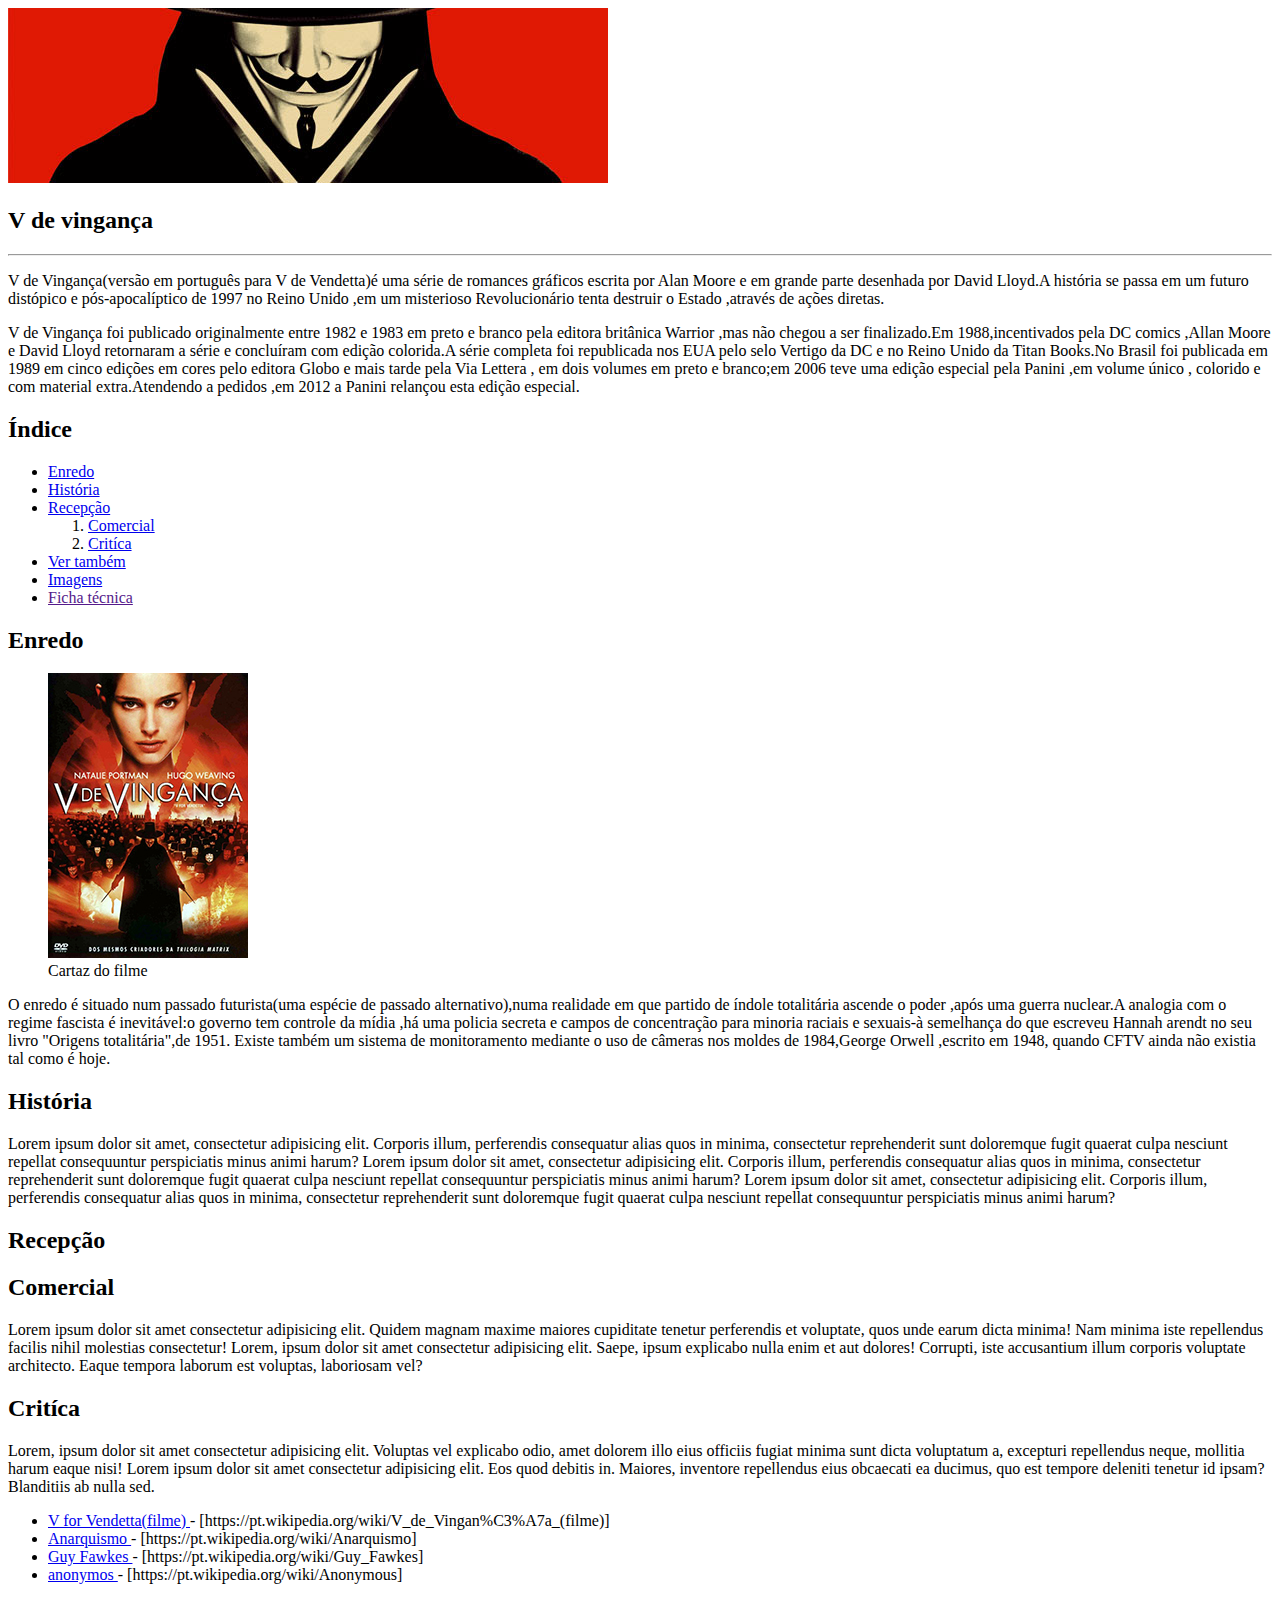
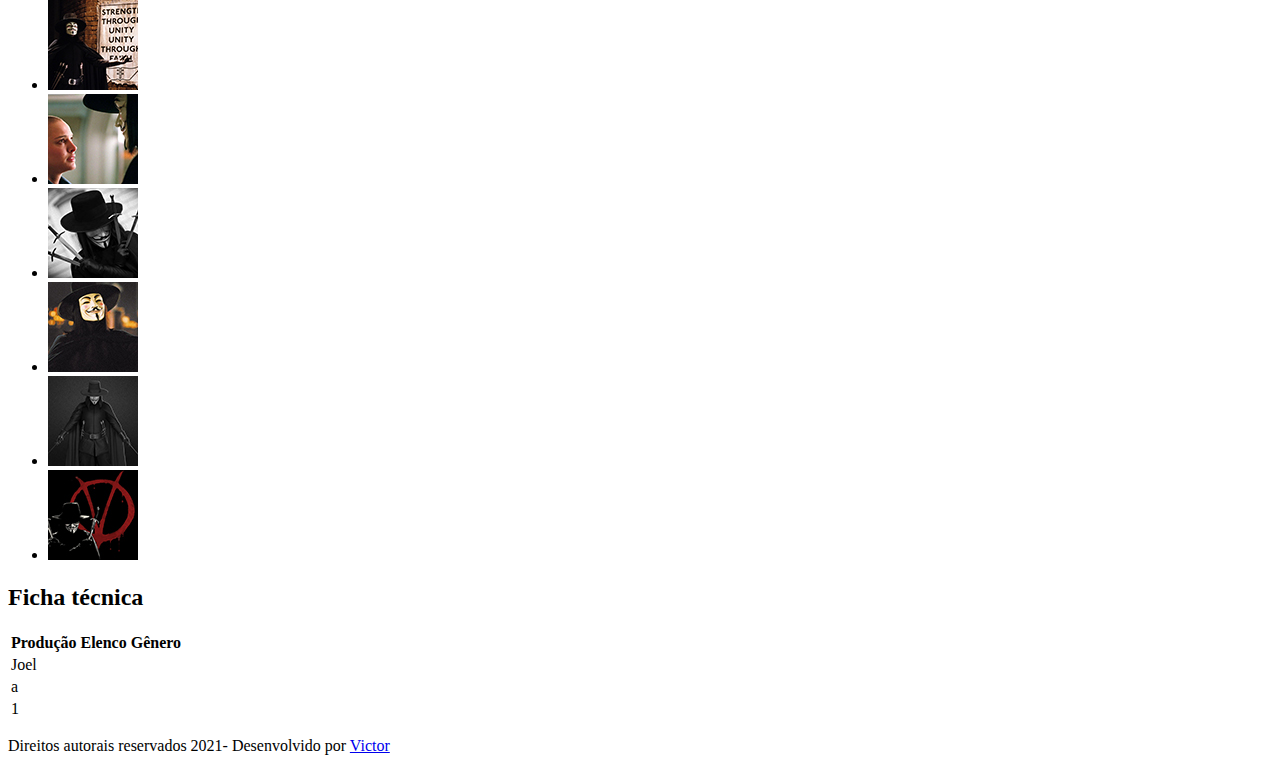
<file: Atividade 1/respost victor/index.html>
<!DOCTYPE html>
<html lang="en">
<head>
    <meta charset="UTF-8">
    <meta http-equiv="X-UA-Compatible" content="IE=edge">
    <meta name="viewport" content="width=device-width, initial-scale=1.0">
    <title>V-de-vingan</title>
    <link  rel = "icon"  href = "img/icone.ico"  type = "image / x-icon" >
</head>
  <header>
    <img src="img/v_de_vinganca.jpg" alt="Banner of anonymos">
    <h2>V de vingança</h2>
    <hr>
      <p>V de Vingança(versão em português para V de Vendetta)é uma série de romances gráficos escrita por Alan Moore e em grande parte desenhada por David Lloyd.A história se passa em 
      um futuro distópico e pós-apocalíptico de 1997 no Reino Unido ,em um misterioso Revolucionário tenta destruir o Estado ,através de ações diretas.
      </p>
      <p>V de Vingança foi publicado originalmente entre 1982 e 1983 em preto e branco pela editora britânica Warrior ,mas não chegou a ser
      finalizado.Em 1988,incentivados pela DC comics ,Allan Moore e David Lloyd retornaram a série e concluíram com edição colorida.A série
      completa foi republicada nos EUA pelo selo Vertigo da DC e no Reino Unido da Titan Books.No Brasil foi publicada em 1989 em cinco edições
        em cores pelo editora Globo e mais tarde pela Via Lettera , em dois volumes em preto e branco;em 2006 teve uma edição especial pela Panini
      ,em volume único , colorido e com material extra.Atendendo a pedidos ,em 2012 a Panini relançou esta edição especial.
      </p>
    <h2>Índice</h2>
          
    <nav>
      <ul type="">
        <li>
          <a href="#Índice">Enredo</a>
        </li>
        <li>
          <a href="#historia">História</a>
        </li>
        <li>
          <a href="#recepção">Recepção</a>
        </li>
          <ol type="1">
            <li>
              <a href="#comercial">Comercial</a>
            </li>
            <li>
              <a href="#critica">Critíca</a>
            </li>
          </ol>
        <li>
          <a href="#ver tambem">Ver também</a>
        </li>
        <li>
          <a href="I">Imagens</a>
        </li>
        <li>
          <a href=""> Ficha técnica</a>
        </li>
      </ul>  
    </nav>
  </header>


<body>
  <section id=Enredo>
    <h2>Enredo</h2>
    <figure>
      <img src="img/cartaz.jpg" alt="Cartaz">
      <figcaption>Cartaz do filme</figcaption>
    </figure>
    <p>O enredo é situado num passado futurista(uma espécie de passado alternativo),numa realidade em
      que partido de índole totalitária ascende o poder ,após uma guerra nuclear.A analogia com o regime
      fascista é inevitável:o governo tem controle da mídia ,há uma policia secreta e campos de concentração para 
      minoria raciais e sexuais-à semelhança do que escreveu Hannah arendt no seu livro "Origens totalitária",de 1951.
      Existe também um sistema de monitoramento mediante o uso de câmeras nos moldes de 1984,George Orwell ,escrito em 1948,
      quando CFTV ainda não existia tal como é hoje.
    </p>
  </section>

  <section id=historia>
    <h2>História</h2>
    <p>Lorem ipsum dolor sit amet, consectetur adipisicing elit. Corporis illum, perferendis consequatur alias quos in minima, 
    consectetur reprehenderit sunt doloremque fugit quaerat culpa nesciunt repellat consequuntur perspiciatis minus animi harum?
    Lorem ipsum dolor sit amet, consectetur adipisicing elit. Corporis illum, perferendis consequatur alias quos in minima, consectetur
    reprehenderit sunt doloremque fugit quaerat culpa nesciunt repellat consequuntur perspiciatis minus animi harum? Lorem ipsum dolor sit amet, 
    consectetur adipisicing elit. Corporis illum, perferendis consequatur alias quos in minima, consectetur reprehenderit sunt doloremque fugit quaerat
    culpa nesciunt repellat consequuntur perspiciatis minus animi harum?
    </p>
  </section>


  <section id=recepção>
    <h2>Recepção</h2>
  </section>

  <section id=comercial>
    <h2>Comercial</h2>
      <p>
        Lorem ipsum dolor sit amet consectetur adipisicing elit. Quidem magnam maxime maiores cupiditate tenetur perferendis et voluptate, quos unde
        earum dicta minima! Nam minima iste repellendus facilis nihil molestias consectetur! Lorem, ipsum dolor sit amet consectetur adipisicing elit. Saepe, 
        ipsum explicabo nulla enim et aut dolores! Corrupti, iste accusantium illum corporis voluptate architecto. Eaque tempora laborum est voluptas, laboriosam 
        vel?
      </p>
  </section>  
  

  <section id="Critica">
    <h2>Critíca</h2>
    <p>
      Lorem, ipsum dolor sit amet consectetur adipisicing elit. Voluptas vel explicabo odio, amet dolorem illo eius officiis fugiat minima sunt dicta voluptatum 
      a, excepturi repellendus neque, mollitia harum eaque nisi! Lorem ipsum dolor sit amet consectetur adipisicing elit. Eos quod debitis in. Maiores, inventore 
      repellendus eius obcaecati ea ducimus, quo est tempore deleniti tenetur id ipsam? Blanditiis ab nulla sed.
    </p>
  </section>
        
  <section id="Ver também">
    <nav>
        <ul>
            <li>
                <a href="https://pt.wikipedia.org/wiki/V_de_Vingan%C3%A7a_(filme)">
                V for Vendetta(filme)
                </a>
                <span> - [https://pt.wikipedia.org/wiki/V_de_Vingan%C3%A7a_(filme)]</span>
            </li>
            <li>
                <a href="https://pt.wikipedia.org/wiki/Anarquismo">
                Anarquismo
                </a>
                <span> - [https://pt.wikipedia.org/wiki/Anarquismo]</span>
            </li>
            <li>
                <a href="https://pt.wikipedia.org/wiki/Guy_Fawkes">
                Guy Fawkes
                </a>
                <span> - [https://pt.wikipedia.org/wiki/Guy_Fawkes]</span>
            </li>
            <li>
                <a href="https://pt.wikipedia.org/wiki/Anonymous)">
                    anonymos    
                </a>
                <span> - [https://pt.wikipedia.org/wiki/Anonymous]</span>
            </li>
        </ul>
    </nav>
  </section>


  <section id="Imagens">
    <ul>
      <li>
        <a href="./img/apresentacao.jpg">
        <img src="img/miniaturas/apresentacao.jpg" alt="apresentação">
        </a>
      </li>
      <li>
        <a href="./img/evy_e_v.jpg">
        <img src="img/miniaturas/evy_e_v.jpg" alt="Foto">
        </a>
      </li>
      <li>
        <a href="./img/facas.jpg">
        <img src="img/miniaturas/facas.jpg" alt="Foto">
        </a>
      </li>
      <li>
        <a href="./img/maestro.jpg">
        <img src="img/miniaturas/maestro.jpg" alt="Foto">
        </a>
      </li>
      <li>
        <a href="./img/saudacao.jpg">
        <img src="img/miniaturas/saudacao.jpg" alt="Fotos">
        </a>
      </li>
      <li>
        <a href="./img/sinal.jpg">
        <img src="img/miniaturas/sinal.jpg" alt="Foto">
        </a>
      </li>
    </ul>
  </section>


  <section id="Ficha técnica">
    <h2>Ficha técnica</h2>
    <table>
      <thead>
        <tr>
          <th>Produção</th>
          <th>Elenco</th>
          <th>Gênero</th>
        </tr>
      </thead>
      <tbody>
        <tr>
          <td>Joel</td>
        </tr>
        <tr>
          <td>a</td>
        </tr>
        <tr>
          <td>1</td>

        </tr>
      </tbody>
    </table>
  </section>


  <footer>
    <p> 
      Direitos autorais reservados 2021- Desenvolvido por <a href="C:\Users\Victor Boneto\Desktop\Ativ\ativ 1\Profile">Victor</a>
    </p>
  </footer>


</body>
</html>
</file>
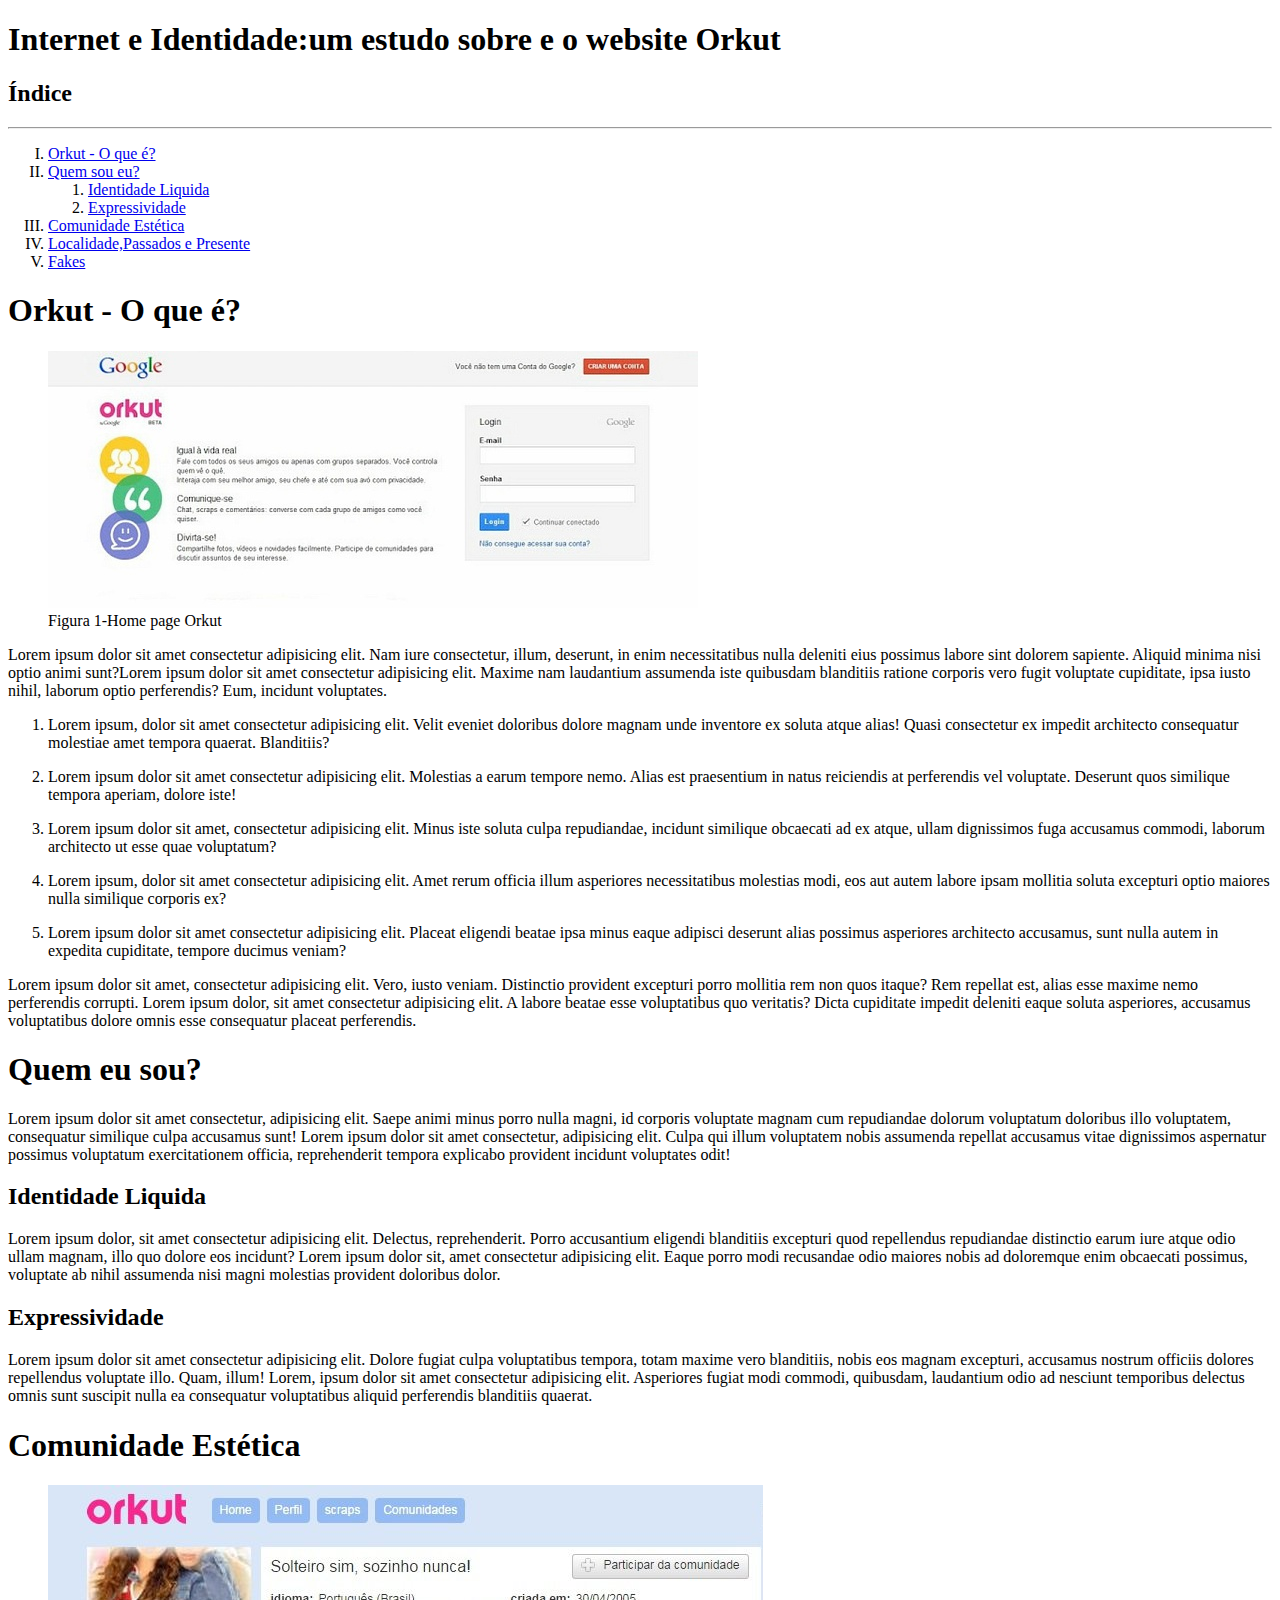
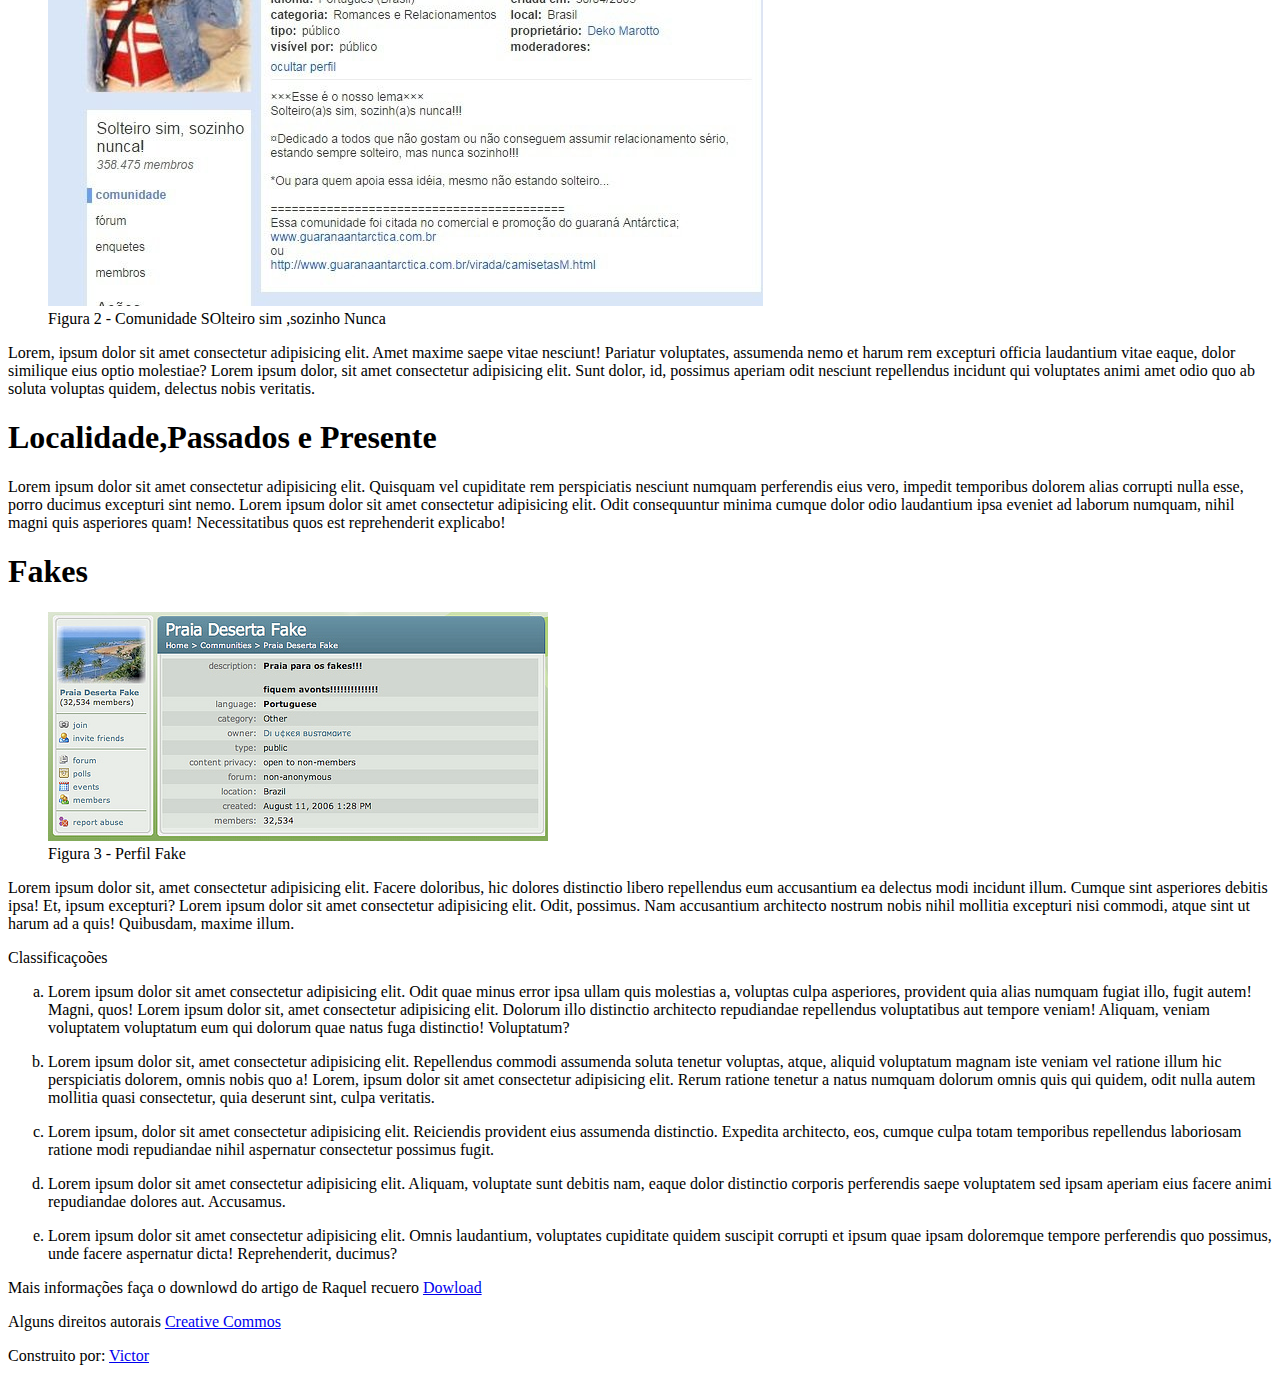
<file: Atividade 2/Conteúdo/index.html>
<!DOCTYPE html>
<html lang="en">
<head>
  <meta charset="UTF-8">
  <meta http-equiv="X-UA-Compatible" content="IE=edge">
  <meta name="viewport" content="width=device-width, initial-scale=1.0">
  <title>Artigo</title>
</head>
<body>
  <header>
    <h1>Internet e Identidade:um estudo sobre e o website Orkut</h1>
    <!-- Links do Índice -->
    <h2>Índice</h2>
    <hr>
    <nav>
      <ol type="I">
        <li>
          <a href="#O-que-é?">Orkut - O que é?</a>
        </li>
        <li>
          <a href="#Quem-sou-eu?">Quem sou eu?</a>
        </li>
        <ol type="1">
          <li>
            <a href="#Identidade-Liquida">Identidade Liquida</a>
          </li>
          <li>
            <a href="#Expressividade">Expressividade</a>
          </li>
        </ol>
        <li>
          <a href="#Comunidade-Estética">Comunidade Estética</a>
        </li>
        <li>
          <a href="#Localidade">Localidade,Passados e Presente</a>
        </li>
        <li>
          <a href="#Fakes">Fakes</a>
        </li>
      </ol>
    </nav>
  </header>


  <!-- Começo do section e fim do header -->


  <section id="O-que-é?"> 
    <h1>Orkut - O que é?</h1>
    <figure>
      <img src="img/img 1.jpg" alt="Orkut">
      <figcaption>Figura 1-Home page Orkut</figcaption>
    </figure>
    <p>
      Lorem ipsum dolor sit amet consectetur adipisicing elit. Nam iure consectetur, illum, 
      deserunt, in enim necessitatibus nulla deleniti eius possimus labore sint dolorem sapiente.
      Aliquid minima nisi optio animi sunt?Lorem ipsum dolor sit amet consectetur adipisicing 
      elit. Maxime nam laudantium assumenda iste quibusdam blanditiis ratione corporis vero 
      fugit voluptate cupiditate, ipsa iusto nihil, laborum optio perferendis? Eum, incidunt 
      voluptates.
    </p>
    <ol type="1">
      <li>
        <p>
          Lorem ipsum, dolor sit amet consectetur adipisicing elit. Velit eveniet doloribus dolore 
          magnam unde inventore ex soluta atque alias! Quasi consectetur ex impedit architecto 
          consequatur molestiae amet tempora quaerat. Blanditiis?
        </p>
      </li>
      <li>
        <p>
          Lorem ipsum dolor sit amet consectetur adipisicing elit. Molestias a earum tempore nemo.
          Alias est praesentium in natus reiciendis at perferendis vel voluptate. Deserunt quos 
          similique tempora aperiam, dolore iste!
        </p>
      </li>
      <li>
        <p>
          Lorem ipsum dolor sit amet, consectetur adipisicing elit. Minus iste soluta culpa 
          repudiandae, incidunt similique obcaecati ad ex atque, ullam dignissimos fuga 
          accusamus commodi, laborum architecto ut esse quae voluptatum?
        </p>
      </li>
      <li>
        <p>
          Lorem ipsum, dolor sit amet consectetur adipisicing elit. Amet rerum officia illum 
          asperiores necessitatibus molestias modi, eos aut autem labore ipsam mollitia soluta 
          excepturi optio maiores nulla similique corporis ex?
        </p>
      </li>
      <li>
        <p>
          Lorem ipsum dolor sit amet consectetur adipisicing elit. Placeat eligendi beatae 
          ipsa minus eaque adipisci deserunt alias possimus asperiores architecto accusamus, 
          sunt nulla autem in expedita cupiditate, tempore ducimus veniam?
        </p>
      </li>
    </ol>
      <p>
        Lorem ipsum dolor sit amet, consectetur adipisicing elit. Vero, iusto veniam. 
        Distinctio provident excepturi porro mollitia rem non quos itaque? Rem repellat est, 
        alias esse maxime nemo perferendis corrupti. Lorem ipsum dolor, sit amet consectetur 
        adipisicing elit. A labore beatae esse voluptatibus quo veritatis? Dicta cupiditate 
        impedit deleniti eaque soluta asperiores, accusamus voluptatibus dolore omnis esse 
        consequatur placeat perferendis.
      </p>
  </section>


<!-- Começo de seção -->


  <section id="Quem-sou-eu?">    
    <h1>Quem eu sou?</h1>
    <p>
      Lorem ipsum dolor sit amet consectetur, adipisicing elit. Saepe animi minus porro 
      nulla magni, id corporis voluptate magnam cum repudiandae dolorum voluptatum doloribus
      illo voluptatem, consequatur similique culpa accusamus sunt! Lorem ipsum dolor sit 
      amet consectetur, adipisicing elit. Culpa qui illum voluptatem nobis assumenda 
      repellat accusamus vitae dignissimos aspernatur possimus voluptatum exercitationem 
      officia, reprehenderit tempora explicabo provident incidunt voluptates odit!
    </p>
    <h2 id="Identidade-Liquida">Identidade Liquida</h2>
    <p>
      Lorem ipsum dolor, sit amet consectetur adipisicing elit. Delectus, reprehenderit. 
      Porro accusantium eligendi blanditiis excepturi quod repellendus repudiandae distinctio 
      earum iure atque odio ullam magnam, illo quo dolore eos incidunt? Lorem ipsum dolor sit, 
      amet consectetur adipisicing elit. Eaque porro modi recusandae odio maiores nobis ad 
      doloremque enim obcaecati possimus, voluptate ab nihil assumenda nisi magni molestias 
      provident doloribus dolor.
    </p>
    <h2 id="Expressividade">Expressividade </h2>
    <p>
      Lorem ipsum dolor sit amet consectetur adipisicing elit. Dolore fugiat culpa voluptatibus 
      tempora, totam maxime vero blanditiis, nobis eos magnam excepturi, accusamus nostrum 
      officiis dolores repellendus voluptate illo. Quam, illum! Lorem, ipsum dolor sit amet 
      consectetur adipisicing elit. Asperiores fugiat modi commodi, quibusdam, laudantium odio 
      ad nesciunt temporibus delectus omnis sunt suscipit nulla ea consequatur voluptatibus 
      aliquid perferendis blanditiis quaerat.
    </p>
  </section>


  <!-- Começo de outra seção -->


  <section id="Comunidade-Estética">
    <h1>Comunidade Estética</h1>
    <figure>
      <img src="./img/img 2.jpg" alt="Comunidade Estética-Orkut">
      <figcaption>Figura 2 - Comunidade SOlteiro sim ,sozinho Nunca</figcaption>
    </figure>
    <p>
      Lorem, ipsum dolor sit amet consectetur adipisicing elit. Amet maxime saepe 
      vitae nesciunt! Pariatur voluptates, assumenda nemo et harum rem excepturi officia 
      laudantium vitae eaque, dolor similique eius optio molestiae? Lorem ipsum dolor, sit 
      amet consectetur adipisicing elit. Sunt dolor, id, possimus aperiam odit nesciunt 
      repellendus incidunt qui voluptates animi amet odio quo ab soluta voluptas quidem, 
      delectus nobis veritatis.
    </p>
  </section>
  <section id="Localidade">
    <h1>Localidade,Passados e Presente</h1>
    <p>
      Lorem ipsum dolor sit amet consectetur adipisicing elit. Quisquam vel cupiditate rem 
      perspiciatis nesciunt numquam perferendis eius vero, impedit temporibus dolorem 
      alias corrupti nulla esse, porro ducimus excepturi sint nemo. Lorem ipsum dolor sit amet 
      consectetur adipisicing elit. Odit consequuntur minima cumque dolor odio laudantium 
      ipsa eveniet ad laborum numquam, nihil magni quis asperiores quam! Necessitatibus quos 
      est reprehenderit explicabo!
    </p>
  </section>


    <!-- Começo de outra -->


  <section id="Fakes">
    <h1>Fakes</h1>
    <figure>
      <img src="./img/img 3.jpg" alt="Pagina do Orkut-Praia deserta Fake">
      <figcaption>Figura 3 - Perfil Fake</figcaption>
    </figure>
    <p>
      Lorem ipsum dolor sit, amet consectetur adipisicing elit. Facere doloribus, hic dolores 
      distinctio libero repellendus eum accusantium ea delectus modi incidunt illum. Cumque 
      sint asperiores debitis ipsa! Et, ipsum excepturi? Lorem ipsum dolor sit amet consectetur 
      adipisicing elit. Odit, possimus. Nam accusantium architecto nostrum nobis nihil mollitia 
      excepturi nisi commodi, atque sint ut harum ad a quis! Quibusdam, maxime illum.
    </p>
    <p>Classificaçoões</p>
    <ol type="a">
      <li>
        <p>
          Lorem ipsum dolor sit amet consectetur adipisicing elit. Odit quae minus error 
          ipsa ullam quis molestias a, voluptas culpa asperiores, provident quia alias 
          numquam fugiat illo, fugit autem! Magni, quos! Lorem ipsum dolor sit, amet 
          consectetur adipisicing elit. Dolorum illo distinctio architecto repudiandae 
          repellendus voluptatibus aut tempore veniam! Aliquam, veniam voluptatem voluptatum 
          eum qui dolorum quae natus fuga distinctio! Voluptatum?
        </p>
      </li>
      <li>
        <p>
          Lorem ipsum dolor sit, amet consectetur adipisicing elit. Repellendus commodi 
          assumenda soluta tenetur voluptas, atque, aliquid voluptatum magnam iste 
          veniam vel ratione illum hic perspiciatis dolorem, omnis nobis quo a! Lorem, ipsum 
          dolor sit amet consectetur adipisicing elit. Rerum ratione tenetur a natus numquam 
          dolorum omnis quis qui quidem, odit nulla autem mollitia quasi consectetur, quia 
          deserunt sint, culpa veritatis.
        </p>
      </li>
      <li>
        <p>
          Lorem ipsum, dolor sit amet consectetur adipisicing elit. Reiciendis provident 
          eius assumenda distinctio. Expedita architecto, eos, cumque culpa totam 
          temporibus repellendus laboriosam ratione modi repudiandae nihil aspernatur 
          consectetur possimus fugit.
        </p>
      </li>
      <li>
        <p>
          Lorem ipsum dolor sit amet consectetur adipisicing elit. Aliquam, voluptate 
          sunt debitis nam, eaque dolor distinctio corporis perferendis saepe voluptatem 
          sed ipsam aperiam eius facere animi repudiandae dolores aut. Accusamus.
        </p>
      </li>
      <li>
        <p>
          Lorem ipsum dolor sit amet consectetur adipisicing elit. Omnis laudantium, 
          voluptates cupiditate quidem suscipit corrupti et ipsum quae ipsam doloremque 
          tempore perferendis quo possimus, unde facere aspernatur dicta! Reprehenderit, 
          ducimus?
        </p>
      </li>
    </ol>
  </section>  


  <!-- Fim de seções e começo do rotapé -->


  <footer>
    <p>
      Mais informações faça o downlowd do artigo  de Raquel recuero <a href="./11daCunha.pdf" target="_blank">Dowload</a>
    </p>
    <p>
      Alguns direitos autorais <a href="https://pt.wikipedia.org/wiki/Creative_Commons">Creative Commos</a>
    </p>
    <p>
      Construito por: <a href="./Profile">Victor</a>
    </p>
  </footer>
</body>
</html>
</file>
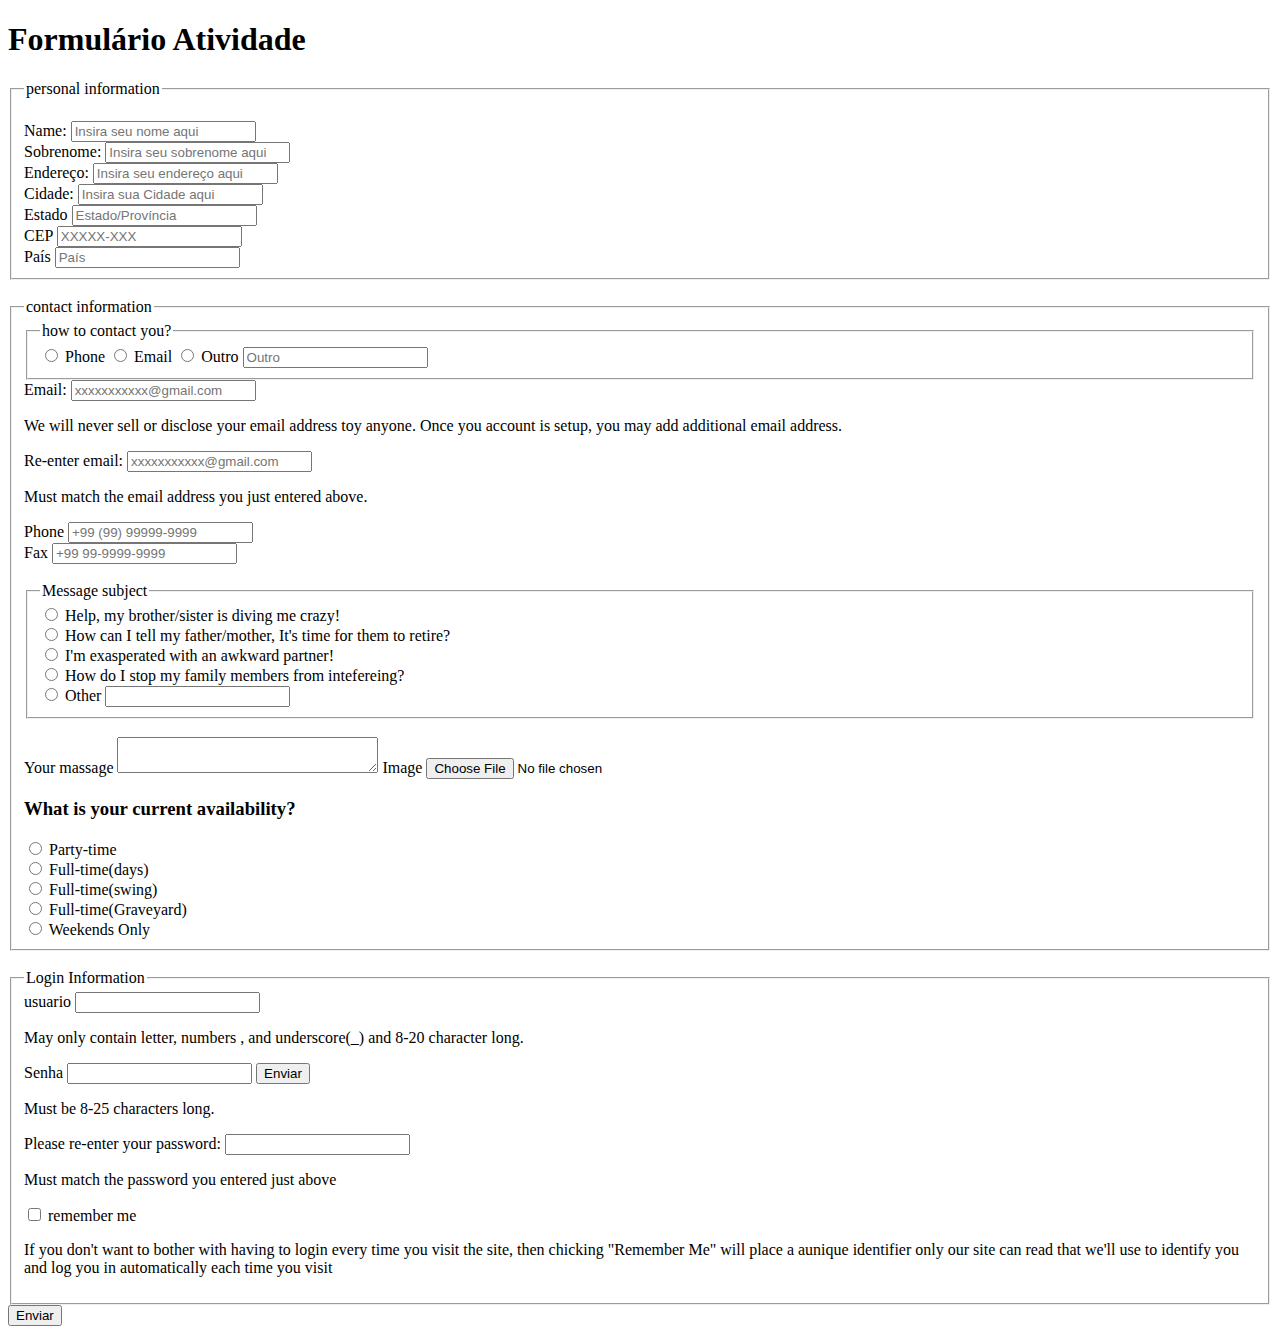
<file: atividade 3/Resp Victor/Index.html>
<!DOCTYPE html>
<html lang="en,pt-br">
<head>
  <meta charset="UTF-8">
  <meta http-equiv="X-UA-Compatible" content="IE=edge">
  <meta name="viewport" content="width=, initial-scale=1.0">
  <title>Formuláiro</title>
</head>
<body>
  <header>
    <div class="Informação pessoal">
      <h1>Formulário Atividade</h1>

      <!-- Informação pessoal -->

      <fieldset>
        <legend>
            personal information
        </legend>
        <br>
          Name:
              <input type="text" name="Nome" placeholder="Insira seu nome aqui">
        <br>
          Sobrenome:
              <input type="text" name="Sobrenome" placeholder="Insira seu sobrenome aqui">
        <br>
          Endereço:
              <input type="text" name="Endereço" placeholder="Insira seu endereço aqui">
        <br>
          Cidade:
              <input type="text" name="Cidade" placeholder="Insira sua Cidade aqui">
        </br>
        <label for="Estado">Estado</label>
          <input list="browsers" name="browsers" placeholder="Estado/Província">
          <datalist id="browsers">
            <Option value="Brasilia"></Option>
            <option value="Santa Catarina"></option>
            <option value="Parana"></option>
          </datalist>
        </br>
        <label for="Cod portal">CEP</label>
          <input type="Cod postal" name="Code postal" placeholder="XXXXX-XXX">
        </br>
        <label for="País">País</label>
          <input list="browsers" name="browsers" placeholder="País">
          <datalist id="browsers">
            <option value="Estados Unidos"></option>
            <option value="Brasil"></option>
            <option value="Canáda"></option>
          </datalist>
      </fieldset>
    </div>


  <!-- Fim da Informação Pessoal -->
  <!-- Começo informação de contato -->


  </header>
    </br>
    <fieldset>
      <legend>
        contact information
      </legend>

      <!-- Como entrar em contato -->

      <fieldset>
        <legend>
          how to contact you?
        </legend>
        <input type="radio" name="contact" value="Phone">
          <label for="Email">Phone</label>
        <input type="radio" name="contact" value="email">
          <label for="Email">Email</label>
        <input type="radio" name="Contact" value="other">
          <label for="other">Outro</label>
        <input type="text" placeholder="Outro">
      </fieldset>


          <!-- Fim de Como entrar em contato -->
          <!-- Continuação de informação de contato -->


      <label for="email">Email:</label>
        <input type="email" id="email" name="email" placeholder="xxxxxxxxxxx@gmail.com">    
        <p>    
          We will never sell or disclose your email address toy anyone. Once you account is setup, you may add
          additional email address.
        </p>
      <label for="email">Re-enter email:</label>
        <input type="email" id="email" name="email" placeholder="xxxxxxxxxxx@gmail.com">
        <p>
          Must match the email address you just entered above.
        </p>
      <label for="Phone">Phone</label>
        <input type="tel" name="Phone" id="Phone" placeholder="+99 (99) 99999-9999">
      <br>
      <label for="Fax">Fax</label>
        <input type="Fax" name="Fax" id="Fax" placeholder="+99 99-9999-9999">
      <br></br>

          <!-- Assunto da Mensagem -->

      <fieldset> 
        <legend>
          Message subject
        </legend>
        <input type="radio" name="Ajuda">
          <label>
            Help, my brother/sister is diving me crazy!
          </label>
        <br>
        <input type="radio" name="Ajuda">
          <label>
            How can I tell my father/mother, It's time for them to retire? 
          </label>
        <br>
        <input type="radio" name="Ajuda">
          <label>
            I'm exasperated with an awkward partner! 
          </label>
        <br>
        <input type="radio" name="Ajuda">
          <label>
            How do I stop my family members from intefereing?
          </label>
        <br>
        <input type="radio" name="Ajuda">
          <label>
            Other
          </label>
        <input type="text">
      </fieldset>
          
        <!-- Continuação de Informação de contato  -->

      <br>
      <label for="your messsage">Your massage</label>
        <textarea name="Message" cols="30" rows="2"></textarea>
      <label for="image">Image</label>
        <input type="file"name="Image">
      <h3>
        What is your current availability?
      </h3>
      <input type="radio" name="time" id="Time">
        <label for="time">Party-time</label>
      <br>
      <input type="radio" name="time" id="Time">
        <label for="time">Full-time(days)</label>
      <br>
      <input type="radio" name="time" id="Time">
        <label for="time">Full-time(swing)</label>
      <br>
      <input type="radio" name="time" id="Time">
        <label for="time">Full-time(Graveyard)</label>
      <br>
      <input type="radio" name="time" id="Time">
        <label for="time">Weekends Only</label>
    </fieldset>
    <br>

    <!-- Fim de Informação de contato -->

    <!-- Começo da Informação de Login -->

    <fieldset>
      <legend>
        Login Information
      </legend>
      <label for="username">usuario</label>
      <input type="text" id="username" name="username">
      <p>
        May only contain letter, numbers , and underscore(_) and 8-20 character long.
      </p>
      <label for="pwd">Senha</label>
        <input type="password" id="pwd" name="pwd">
      <input type="submit" value="Enviar">
      <p>
        Must be 8-25 characters long.
      </p>
      <label for="pwd">Please re-enter your password:</label>
        <input type="password" id="pwd" name="pwd">
      <p>
        Must match the password you entered just above
      </p>
      <input type="checkbox" id="rmb" name="remember me">
        <label for="remember me">remember me</label>
      <p>
        If you don't want to bother with having to login every time you visit the site, then chicking "Remember
        Me" will place a aunique identifier only our site can read that we'll use to identify you and log you in
        automatically each time you visit
      </p>
    </fieldset>
  <input type="submit" value="Enviar" >

  <!-- Fim da Informação de Login -->

</body>
</html>
</file>
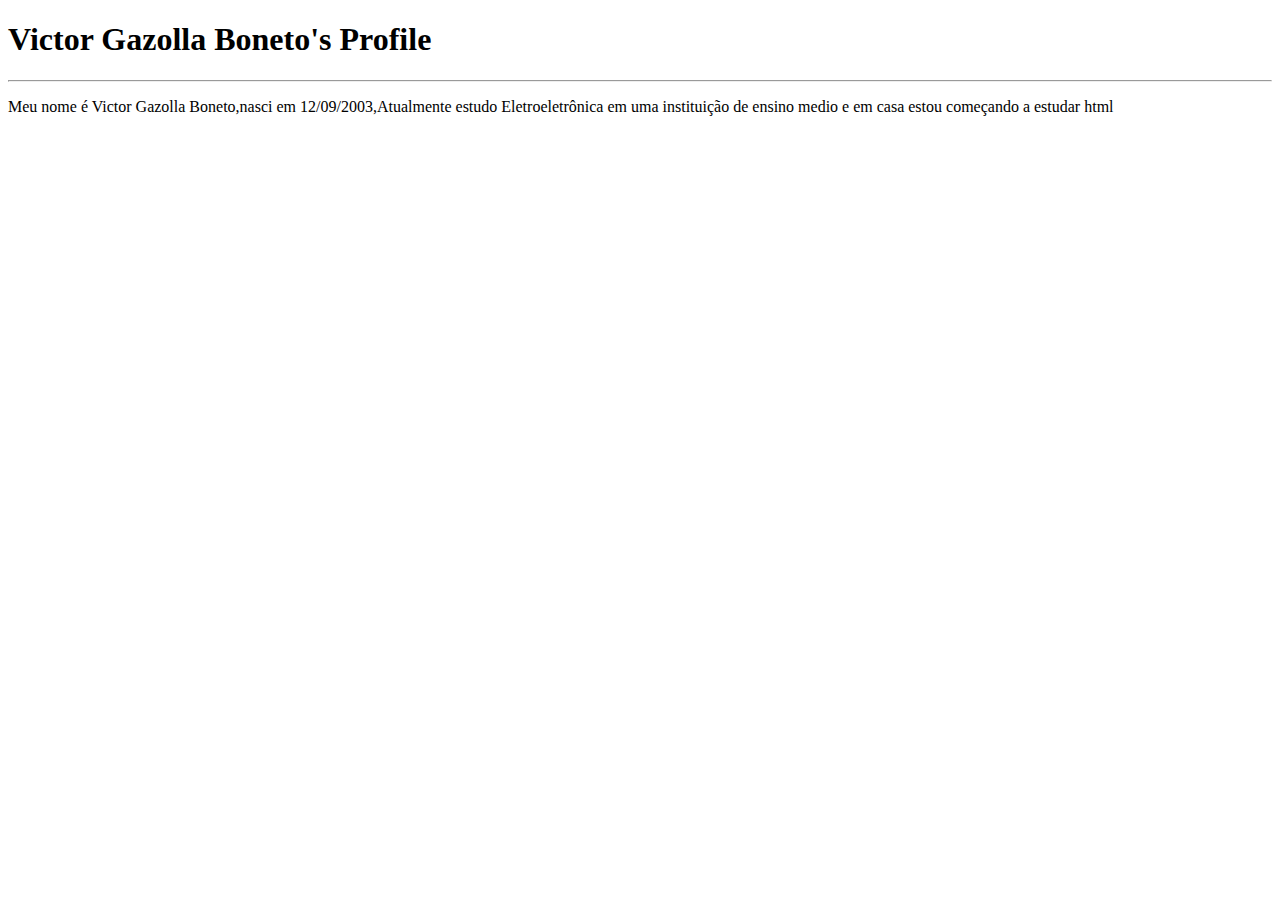
<file: Exemplo 1/profile.html>
<!DOCTYPE html>
<html lang="en">
<head>
    <meta charset="UTF-8">
    <meta http-equiv="X-UA-Compatible" content="IE=edge">
    <meta name="viewport" content="width=device-width, initial-scale=1.0">
    <title>Profile</title>
</head>
<body>
    <header>
        <h1>Victor Gazolla Boneto's Profile</h1>
        <hr>
    </header>
    <p>
        Meu nome é Victor Gazolla Boneto,nasci em 12/09/2003,Atualmente estudo Eletroeletrônica em uma 
        instituição de ensino medio e em casa estou começando a estudar html
    </p>
</body>
</html>
</file>
<file: creater 1/styles.css>
* {
  margin: 0%;
  padding: 0%;
  box-sizing: border-box;
}

button {
  cursor: pointer;
}

ul {
  list-style: none;
}

/*** Header ***/

header {
  background-color:rgb(0, 128, 255);
  padding: 30px;
  height: 100%;
}

header nav {
  display: flex;
  justify-content: space-between;
  margin: 0 100px;
}

header nav h1 {
  display: flex;
  align-items: center;
  color: red;
}

header nav ul {
  display: flex;
  align-items: center;
}

header nav ul li {
  padding: 0 25px;
}

header nav ul li a button {
  border:2px solid white;
  border-radius: 30px;
  color: red;
  padding: 10px 15px;
  background-color:rgb(0, 128, 255);
}

#Banner {
  position:relative;
  display: flex;
  flex-direction: column;
  justify-content: center;
  align-items: center;
}

#Banner img {
  width: 100%;
  height: auto;
}

#Banner div {
  position: absolute;
  font-size: 30px;
  text-align: center;
  bottom: calc(100% - 80%);
  color: #fff;
  max-width: 600px;
}
</file>
